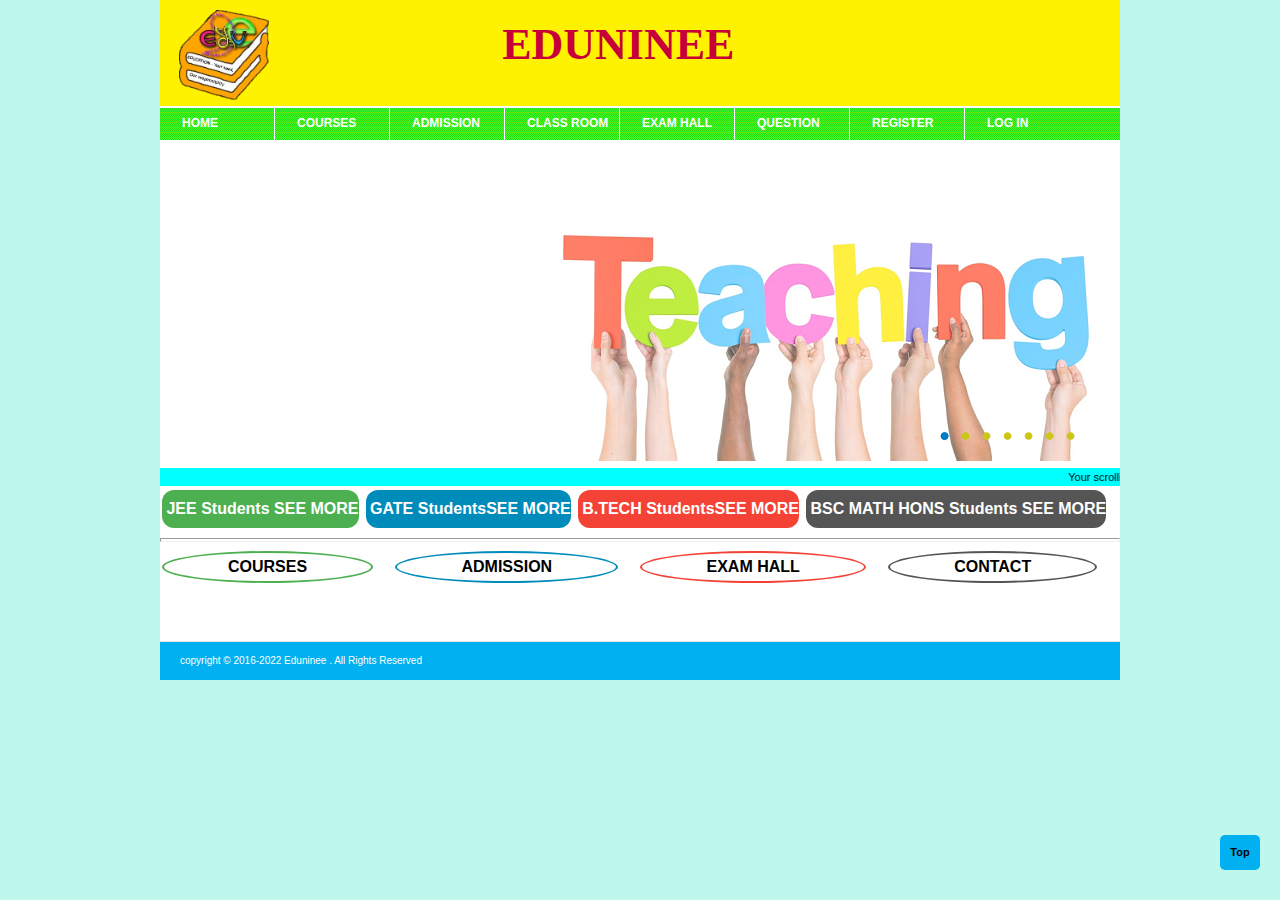
<file: index.html>
<!DOCTYPE html PUBLIC "-//W3C//DTD HTML 4.01 Transitional//EN" "http://www.w3.org/TR/html4/loose.dtd">
<html __expr-val-dir="ltr" dir="ltr">
<HEAD>
    <meta http-equiv="X-UA-Compatible" content="IE=edge" />
    <meta name="GENERATOR" content="Microsoft SharePoint" />
    <meta http-equiv="Content-Type" content="text/html; charset=utf-8" />
				<!-- Mimic Internet Explorer 7 -->				
	<meta http-equiv="Expires" content="0" />
    <meta name="viewport" content="width=device-width, initial-scale=1.0" />

<script type="text/javascript" src="js/main.js" charset="UTF-8"></script>    
<script type="text/javascript" language="javascript" src="js/modernizr-1.7.min.js"></script>
    
<link rel="stylesheet" type="text/css" href="css/controls.css"/>
<link rel="stylesheet" type="text/css" href="css/homepage.css"/>
<link rel="stylesheet" type="text/css" href="css/slides.css"/>
<link rel="stylesheet" type="text/css" href="css/core.css"/>
<META NAME="ROBOTS" CONTENT="NOHTMLINDEX"/>
    
<title> Eduninee  </title>

<script src="js/init.js"></script>
<script type="text/javascript" language="javascript" src="js/core.js" defer></script>
<script type="text/javascript" language="javascript" src="js/non_ie.js"></script>

	<!--[if lte IE 7]>
	<![endif]-->	
	<style type="text/css">
        html .jqueryslidemenu{height: 1%;} /*Holly Hack for IE7 and below*/
        #ie-message {background:#e75429;text-align:center;border-bottom:1px solid #900;	color: #ffffff;	position:relative;top:0;padding:5px;
        width:99%;z-index: 1001;}
        #ie-message a {	color: #fff;text-decoration: underline;	font-weight: bold;}
		
		 
	.button {
    background-color: #4CAF50; border-radius: 12px; /* Green */
    border: none;
    color: white;
    padding: 10px 0px; /* 10px 2px  previous size */
    text-align: center;
    text-decoration: none;
    display: inline-block;
    font-size: 16px;
    margin: 4px 2px;
    cursor: pointer;
    }

   .button2 {background-color: #008CBA;} /* Blue */
   .button3 {background-color: #f44336;} /* Red */  
   .button4 {background-color: #555555;} /* Black */

 .oval {
    background-color: #4CAF50;
    border: none;
    color: white;
    padding: 5px 64px; /* 25px 59px previous size then 5px 59px previous size */
    text-align: center;
    text-decoration: none;
    display: inline-block;
	font-family: Arial;
    font-size: 16px;
	-webkit-border-radius: 50%;
    border-radius: 50%;
    margin: 4px 2px;
    -webkit-transition-duration: 0.4s; /* Safari */
    transition-duration: 0.4s;
    cursor: pointer;
	
	text-decoration: none;
  -webkit-animation: glowing 1500ms infinite;
  -moz-animation: glowing 1500ms infinite;
  -o-animation: glowing 1500ms infinite;
  animation: glowing 1500ms infinite;
  
    }
	                @-webkit-keyframes glowing {
  0% { background-color: #D5F5E3; -webkit-box-shadow: 0 0 3px #D5F5E3; }
  50% { background-color: #F9E79F; -webkit-box-shadow: 0 0 40px #F9E79F; }
  100% { background-color: #E8DAEF; -webkit-box-shadow: 0 0 3px #E8DAEF; }
}

@-moz-keyframes glowing {
  0% { background-color: #D5F5E3; -moz-box-shadow: 0 0 3px #D5F5E3; }
  50% { background-color: #F9E79F; -moz-box-shadow: 0 0 40px #F9E79F; }
  100% { background-color: #E8DAEF; -moz-box-shadow: 0 0 3px #E8DAEF; }
}

@-o-keyframes glowing {
  0% { background-color: #D5F5E3; box-shadow: 0 0 3px #D5F5E3; }
  50% { background-color: #F9E79F; box-shadow: 0 0 40px #F9E79F; }
  100% { background-color: #E8DAEF; box-shadow: 0 0 3px #E8DAEF; }
}

@keyframes glowing {
  0% { background-color: #D5F5E3; box-shadow: 0 0 3px #D5F5E3; }
  50% { background-color: #F9E79F; box-shadow: 0 0 40px #F9E79F; }
  100% { background-color: #E8DAEF; box-shadow: 0 0 3px #E8DAEF; }
}
	
	
	
	
	
    
    .oval1 {
    background-color: white; 
    color: black; 
    border: 2px solid #4CAF50;
    } 
    
    .oval1:hover {
    background-color: #4CAF50;
    color: #6E2C00;
    }
    
   .oval2 {
    background-color: white; 
    color: black; 
    border: 2px solid #008CBA;
   }

    .oval2:hover {
    background-color: #008CBA;
    color: #6E2C00;
   }

    .oval3 {
    background-color: white; 
    color: black; 
    border: 2px solid #f44336;
   }

    .oval3:hover {
    background-color: #f44336;
    color: #6E2C00;
   } 
    .oval4 {
    background-color: white;
    color: black;
    border: 2px solid #555555;
  }

    .oval4:hover {
    background-color: #555555;
    color: #6E2C00;
  }

blink, .blink {
            animation: blinker 1s linear infinite;
        }

       @keyframes blinker {
           to { color: yellow; }
            50% { opacity: 0; }
       }
	</style>	
	<!--Placeholder for additional overrides-->
	
	<script type="text/javascript">
	    JQ = $;  //rename $ function
	</script>	
	<script type="text/javascript" language="javascript">
		var dropdownItems1=[];		// Offerings: Services
		var dropdownItems2=[];		// Offerings: Software
		var dropdownItems3=[];		// Industries
		var newsItems=[];           // News & Events items		
		function onLoad(){
			/* 
			document.getElementById("resourcesType").disabled=false;
			document.getElementById("topics").disabled=false;
			initializeScroller();
			*/
		}		
		function dropdownItem(Link){
			this.Link= Link;	
			this.OrderKey = this.Link.substring(this.Link.indexOf('">')+2, this.Link.indexOf('</')).replace("&amp;","&");
    	}
    	function newsItem(Title,Link){
    		this.Title= Title;
    		this.Link= Link;
    	}
    	
    	var factItems=[];
    	function factItem(hp_fact_text){
			this.hp_fact_text = hp_fact_text;	
    	}
    	
		function findForm(){
	    	if (document.getElementById("resourcesType").options.length != 0){
				window.location = "/resources/Pages/filterResults.aspx?topic=" + document.forms[0].topics.options[document.forms[0].topics.selectedIndex].value + "&type=" + document.forms[0].resourcesType.options[document.forms[0].resourcesType.selectedIndex].value;
			}
		}
		
		//Disabled for SEO change
		/*function dropLink(flag){
			if(flag == 'o'){
				var theSelect = document.getElementById("offerings_list");
			}
			if(flag=="i"){
				var theSelect = document.getElementById("industries_list");
			}
			if(theSelect.selectedIndex != 0){
				window.location = theSelect.options[theSelect.selectedIndex].value;
			}			
		}*/
		
		function dropLink(flag)
		{
			if(flag == 'o'){
				window.location = document.getElementById("Offerings_List").value;
			}
			if(flag=='i'){
				window.location = document.getElementById("Industry_List").value;
			}
		}

		
		function updateCascade(){
			if(document.forms[0].topics.options[document.forms[0].topics.selectedIndex].value !="alltopics"){
				JQ.ajax({
					url: '/xml_files/Pages/default.aspx?t=' + document.forms[0].topics.options[document.forms[0].topics.selectedIndex].value,
    				type: 'GET',
    				dataType: 'html',
    				timeout: 5000,
    				error: function(){
        				//alert('Error loading cascading dropdown data.');
    				},
    				success: function(data){
        				var flagArray=data.split("||");
						var theSelect = document.getElementById("resourcesType");
						var i = 0;
						theSelect.options.length = 0;
						if(flagArray[1] == 1){
							theSelect.options[i] = new Option('Case Study','Case Study');
							i++;
						}
						if(flagArray[2] == 1){
							theSelect.options[i] = new Option('White Paper','White Paper');
							i++;
						}
						if(flagArray[0] == 1){
							theSelect.options[i] = new Option('Brochure','Brochure');
							i++;
						}
						if(flagArray[0] == 1){
							theSelect.options[i] = new Option('Media','Media');
							i++;
						}
						if(flagArray[0] == 1){
							theSelect.options[i] = new Option('Newsletter','Newsletter');
							i++;
						}
						if(flagArray[0] == 1){
							theSelect.options[i] = new Option('Podcast','Podcast');
							i++;
						}
						if(theSelect.options.length == 0){
							document.getElementById("findButton").style.display = "none";
							document.getElementById("resourcesType").style.display = "none";
							document.getElementById("typeHead").style.display = "none";
							document.getElementById("typeError").style.display = "block";
						}else{
							document.getElementById("typeError").style.display = "none";
							document.getElementById("typeHead").style.display = "block";
							document.getElementById("resourcesType").style.display = "block";
							document.getElementById("findButton").style.display = "block";
							
						}
					}
				});
			}else{
				var theSelect = document.getElementById("resourcesType");
				theSelect.options.length = 0;
				theSelect.options[0] = new Option('Case Study','Case Study');
				theSelect.options[1] = new Option('White Paper','White Paper');
				theSelect.options[2] = new Option('Brochure','Brochure');
				theSelect.options[3] = new Option('Media','Media');
				theSelect.options[4] = new Option('Newsletter','Newsletter');
				theSelect.options[5] = new Option('Podcast','Podcast');
			}
		}
    </script>




    <meta name="title" content=" " />
    <meta name="description" content=" " />
    <meta name="keywords" content=" " />
    
<style type="text/css">
	.ctl00_PlaceHolderMain_g_7D319A206C9E4D28A13DEF7EA297A915_0 { border-color:Black;border-width:1px;border-style:Solid; }
	.ctl00_PlaceHolderMain_g_4161856566A64D1D89DA060BFE9086C7_0 { border-color:Black;border-width:1px;border-style:Solid; }
	.ctl00_PlaceHolderMain_g_B07D66C06A514539B86EFB0478BC34DC_0 { border-color:Black;border-width:1px;border-style:Solid; }
	.ctl00_PlaceHolderMain_g_6EBB9065CC8D4B2697E582959F5494EA_0 { border-color:Black;border-width:1px;border-style:Solid; }
	.ctl00_PlaceHolderMain_g_B4707FE372D34185A9DD6982693FBF69_0 { border-color:Black;border-width:1px;border-style:Solid; }
</style>
    
<script>
  (function(i,s,o,g,r,a,m){i['GoogleAnalyticsObject']=r;i[r]=i[r]||function(){
  (i[r].q=i[r].q||[]).push(arguments)},i[r].l=1*new Date();a=s.createElement(o),
  m=s.getElementsByTagName(o)[0];a.async=1;a.src=g;m.parentNode.insertBefore(a,m)
  })(window,document,'script','https://www.google-analytics.com/analytics.js','ga');

  ga('create', 'UA-84646967-1', 'auto');
  ga('send', 'pageview');

</script>
    
   
</HEAD>
<BODY>
<!-- Google Tag Manager -->

<!--[if lte IE 8]>
   <div id="ie-message">
      Your browser is obsolete and may not render this site correctly. Please upgrade to the latest version of <a href="http://windows.microsoft.com/en-US/internet-explorer/downloads/ie" target="_blank" rel="nofollow">Internet Explorer</a>
   </div>
<![endif]-->


  
 <div id="container">
	<div class="header">        
	       <div class="home">
        
        <div class="logoss_one"><img src="images/logo_left.png" width="90" height="90"/></div>
        
        
        
			<h1><a href="#" class="tagline" style="color: #C70039;font-family: Comic Sans MS;font-size:200%;">EDUNINEE</a></h1>
			<!--<div class="tata-logo">&nbsp;</div>-->
			<!--<a href="#" target="_blank" class="tata-logo" border="0">&nbsp;</a>-->
			<ul id="mainnav">
				<li ><a href="index.html"> HOME &nbsp;&nbsp;<span>&nbsp;</span></a></li>				
				<li ><a href="courses.html"> COURSES <span>&nbsp;</span></a></li>				
				<li ><a href="admission.html"> ADMISSION <span>&nbsp;</span></a></li>
				<li><a href="classroom.html"> CLASS ROOM <span>&nbsp;</span></a></li>
				<li><a href="examhall.html"> EXAM HALL <span>&nbsp;</span></a></li>
				<li><a href="question.html">QUESTION <span>&nbsp;</span></a></li>
				
				<li ><a href="register/register.html"> REGISTER  <span>&nbsp;</span></a></li>
				<li class="last "><a href="Login/login.html"> LOG IN  <span class="newsevents"></span></a></li>
			</ul>
		</div>
		
		<div style="width:40px; height:35px; line-height:35px; bottom:30px; right:20px; position:fixed; background-color:#00b0f0; border-radius:5px; z-index:99999999; text-align:center;"><a href="#" style=" color:#000; font-weight:bold;">Top</a></div>
	
		       
    </div>	
	
		
    
       <div id="main" class="home" role="main">
			
        	<ul class="homemodules">
		
		    <MARQUEE BGCOLOR="aqua">Your scrolling text goes here</MARQUEE>	
		
			
				<a href="question.html"><button class="button"><b>&nbsp;JEE Students<span>&nbsp;</span><blink>SEE MORE</blink></b></button></a>
				<a href="question.html"><button class="button button2"><b>&nbsp;GATE Students<blink>SEE MORE</blink></b></button></a>
				<a href="question.html"><button class="button button3"><b>&nbsp;B.TECH Students<blink>SEE MORE</blink></b></button></a>
				<a href="question.html"><button class="button button4"><b>&nbsp;BSC MATH HONS Students<span>&nbsp;</span><blink>SEE MORE</blink></b></button></a>
				
				<hr>
				
			    <a href="courses.html"><oval class="oval oval1"><b>COURSES</b></oval></a>
				&nbsp;&nbsp;&nbsp;&nbsp;
                <a href="admission.html"><oval class="oval oval2"><b>ADMISSION</b></oval></a>
                &nbsp;&nbsp;&nbsp;&nbsp;
                <a href="examhall.html"><oval class="oval oval3"><b>EXAM HALL</b></oval></a>
                &nbsp;&nbsp;&nbsp;&nbsp;
                <a href="Contact/contact.html"><oval class="oval oval4"><b>CONTACT</b></oval></a>

				
			</ul>
			
			<div id="homeslidesimage">
				<div class="slides_container">
					<!--Banner 1 starts-->					
					<div class="bannercls">
						<img src="images/banner1.jpg" alt="HOMET Solutions" />
                        
					</div>
					<!--Banner 1 ends-->
                    
					<!--Banner 2 starts-->					
					<div class="bannercls">
						<img src="images/banner2.jpg" alt="Education Industry"/>
                        
					</div>
					<!--Banner 2 ends-->
                    
					<!--Banner 3 starts-->					
					<div class="bannercls">
						<img src="images/banner3.jpg" alt="Industrial Solutions"/>
                        
					</div>
					<!--Banner 3 ends-->
                    
					<!--Banner 4 starts-->					
					<div class="bannercls">
						<img src="images/banner4.jpg" alt="R & D Consultancy"/>
                        
					</div>
					<!--Banner 4 ends-->
                    
					<!--Banner 5 starts-->					
					<div class="bannercls">
						<img src="images/banner5.jpg" alt="Research Promotion club"/>
                        
					</div>
					<!--Banner 5 ends-->
                    
					<!--Banner 6 starts-->					
					<div class="bannercls">
						<img src="images/banner6.jpg" alt="Expertise"/>
                        
					</div>
					<!--Banner 6 ends-->
                    
					<!--Banner 7 starts-->					
					<div class="bannercls">
						<img src="images/banner7.jpg" alt="Contact Us"/>
                        
					</div>
					<!--Banner 7 ends-->                    
							
				</div>

			</div>
			
			
			<div class="clear"></div>
			
			
			
<table width="100%" cellpadding="0" cellspacing="0" border="0">
	<tr>
		<td id="MSOZoneCell_WebPartWPQ2" vAlign="top"><table TOPLEVEL border="0" cellpadding="0" cellspacing="0" width="100%">
			<tr>
				<td valign="top"><div WebPartID="d3db98bb-2b8c-4189-a1b3-e543cf0bd45a" HasPers="false" id="WebPartWPQ2" width="100%" class="ms-WPBody" allowDelete="false" style="" ><table id="cbqwp" cellspacing="0" cellpadding="0" class="cbq-layout-main"><tr><td id="column" width="100%" valign="top"><script language="javascript" type="text/javascript">
				newsItems.push(new newsItem(
			 		'HOMET introduces High Performance IoT Kit.',
  				 	'http://hometsolutions.com/contact.php/'
  				));
		</script><script language="javascript" type="text/javascript">
				newsItems.push(new newsItem(
			 		'HOMET organizes joint workshop with CU, JU and IIEST etc.',
  				 	'http://hometsolutions.com/contact.php/'
  				));
		</script><script language="javascript" type="text/javascript">
				newsItems.push(new newsItem(
			 		'HOMET is guiding budding medics and techies to find solutions to healthcare problems in R. G. Kar Medical College, India',
  				 	'http://hometsolutions.com/contact.php/'
  				));
		</script>
            <div id="footer"></div></td ></tr></table></div></td>
			</tr>
		</table></td>
	</tr>
</table>
			<script type="text/javascript" language="javascript">				
				var NewsBuilder = "";
				var NewsBuilder2 = "";
				for (var j=0; j<newsItems.length; j++) {
					if(j<2)
					{
						NewsBuilder += "<li><a href=\"" + newsItems[j].Link + "\">" + newsItems[j].Title + " </a></li>";
					}					
					else
					{
						NewsBuilder2 += "<li><a href=\"" + newsItems[j].Link + "\">" + newsItems[j].Title + " </a></li>";
					}
				}
				document.getElementById("news_list").innerHTML = NewsBuilder;
				document.getElementById("news_list1").innerHTML = NewsBuilder2;
				function sortByKey(a, b) {
			    	var x = a.OrderKey;
			   	 	var y = b.OrderKey;
			    	return ((x < y) ? -1 : ((x > y) ? 1 : 0));
				}
			</script>
			<!-- test code for banner issue 26-10-15
			<script>
				$(document).ready(function(){
					$("#homeslidesimage").slides({
					preload: false,
					fadeSpeed: 500,
					effect: 'slide'
					});
				});		
			</script> -->
			
			<!--div id="music"><embed src="audio.mp3" autostart="true" loop="false" width="0" height="0"></div--->  

 </div>
    
<footer class="home">			
			<div id="newfooter_bottom"style="background-color:#00b0f0; top:1200px;">
				<ul>
					<li style="padding-left: 20px">copyright &copy; 2016-2022 Eduninee . All Rights Reserved</li>
					<li style="padding-left: 410px; padding-right:0px;"> <!--Designed by--> <a target="_blank" href="#"><!--Company Name--></a>&nbsp;</li>
					<li style="margin-top:0px;"><a target="_blank" href="#"></a></li>
				</ul>
			</div>
		</footer> 

    <div class="clear"></div>	   
<!-- end of container -->
</div> 
        


<!--[if lt IE 7 ]>
    <script src="js/libs/dd_belatedpng.js"></script>
    <script>DD_belatedPNG.fix("img, .png_bg"); // Fix any <img> or .png_bg bg-images. Also, please read goo.gl/mZiyb </script>
  <![endif]-->
  	  
<!-- -- --  Hidden Placeholders -- -- -- -- -- -- -- -- -- -- -- -- -- -- -- -- -- -- -->

<!-- -- --  End of Hidden Placeholders -- -- -->
	<script>window.jQuery || document.write("<script src='js/jquery-1.5.1.min.js'>\x3C/script>")</script>
	<script type="text/javascript" language="javascript" src="js/main.js"></script>
	<script type="text/javascript" language="javascript" src="js/slides.min.jquery.js"></script>

</BODY>
</html>
</file>
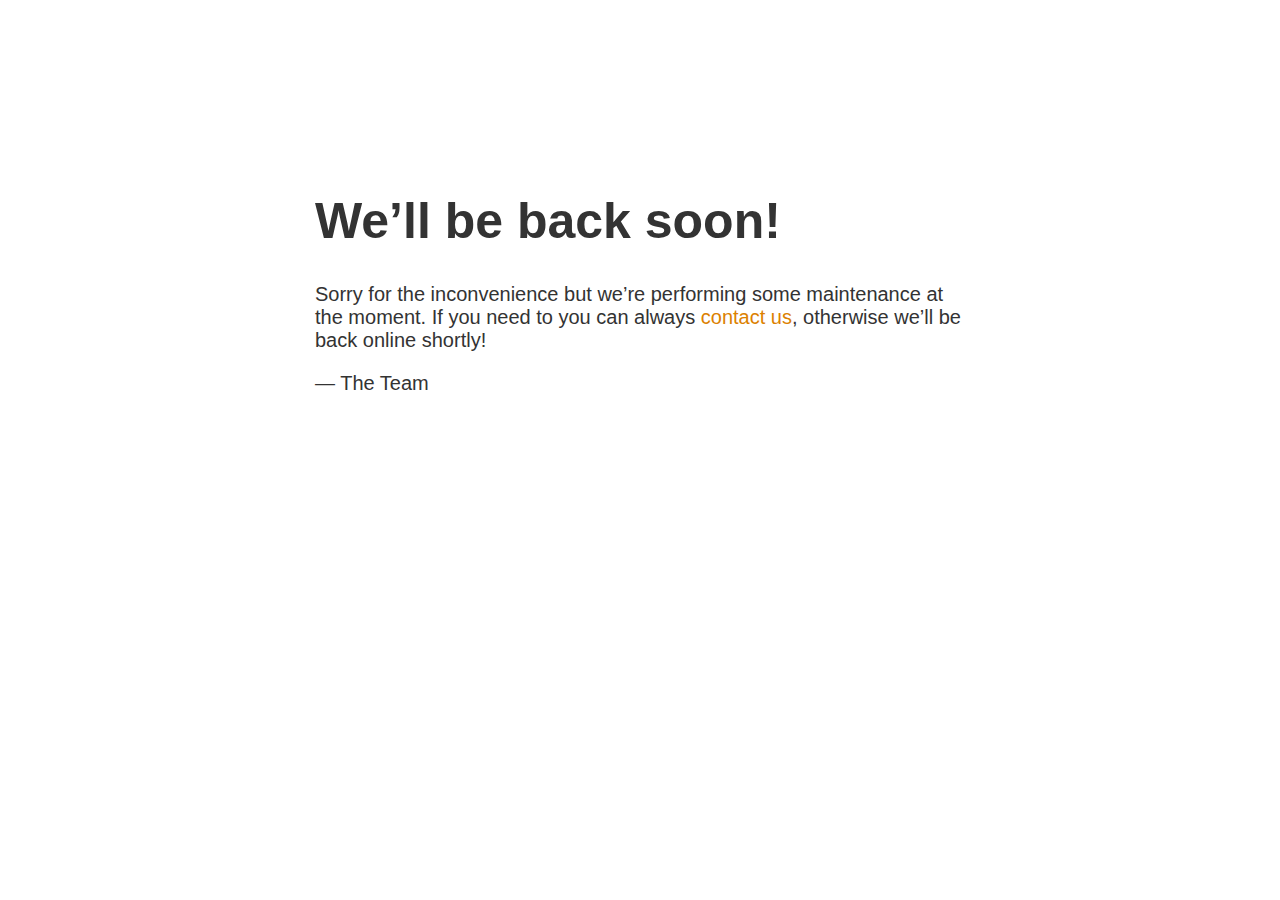
<file: examhall.html>
<!doctype html>
<title>Site Maintenance</title>
<style>
  body { text-align: center; padding: 150px; }
  h1 { font-size: 50px; }
  body { font: 20px Helvetica, sans-serif; color: #333; }
  article { display: block; text-align: left; width: 650px; margin: 0 auto; }
  a { color: #dc8100; text-decoration: none; }
  a:hover { color: #333; text-decoration: none; }
</style>

<article>
    <h1>We&rsquo;ll be back soon!</h1>
    <div>
        <p>Sorry for the inconvenience but we&rsquo;re performing some maintenance at the moment. If you need to you can always <a href="mailto:#">contact us</a>, otherwise we&rsquo;ll be back online shortly!</p>
        <p>&mdash; The Team</p>
    </div>
</article>
</file>
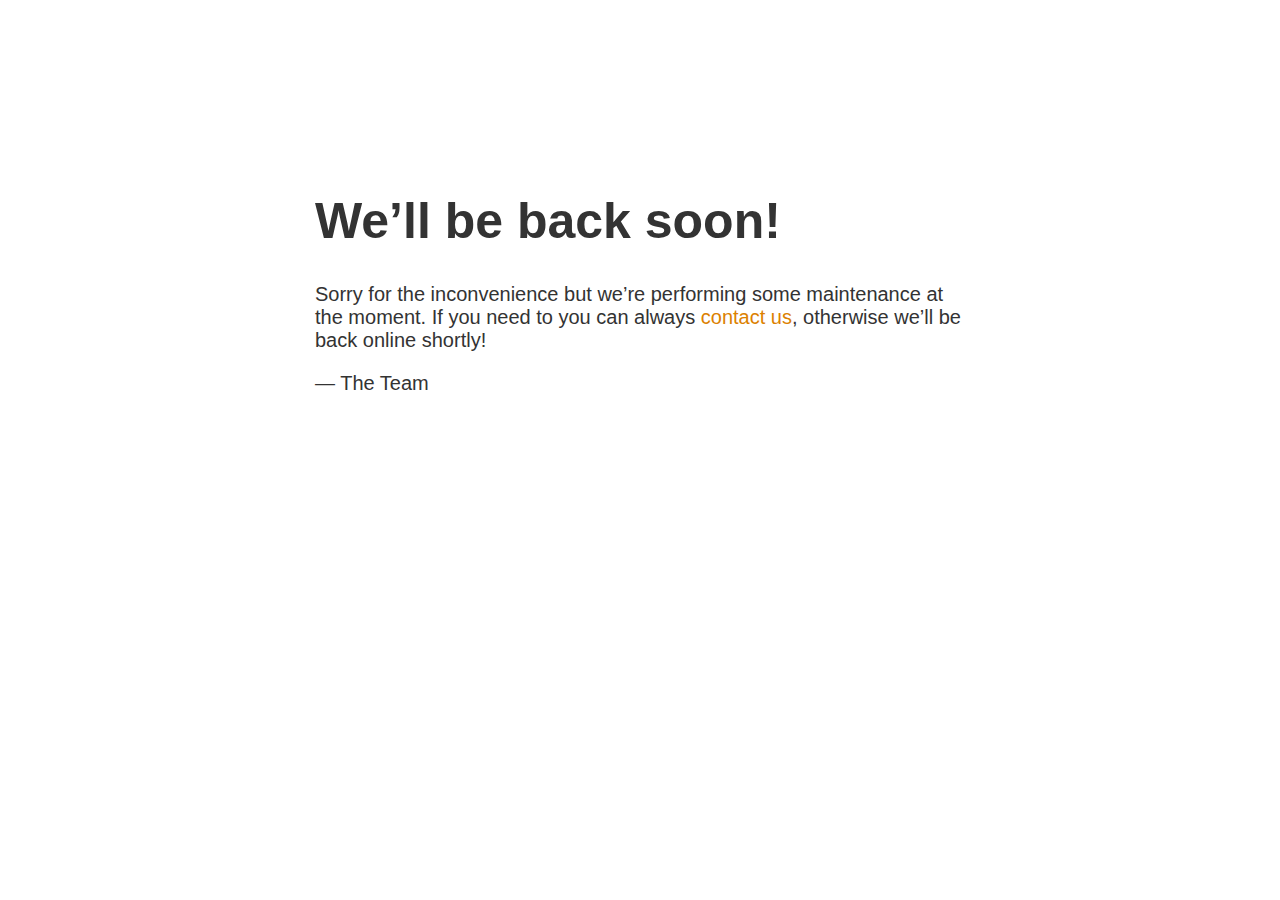
<file: question.html>
<!doctype html>
<title>Site Maintenance</title>
<style>
  body { text-align: center; padding: 150px; }
  h1 { font-size: 50px; }
  body { font: 20px Helvetica, sans-serif; color: #333; }
  article { display: block; text-align: left; width: 650px; margin: 0 auto; }
  a { color: #dc8100; text-decoration: none; }
  a:hover { color: #333; text-decoration: none; }
</style>

<article>
    <h1>We&rsquo;ll be back soon!</h1>
    <div>
        <p>Sorry for the inconvenience but we&rsquo;re performing some maintenance at the moment. If you need to you can always <a href="mailto:#">contact us</a>, otherwise we&rsquo;ll be back online shortly!</p>
        <p>&mdash; The Team</p>
    </div>
</article>
</file>
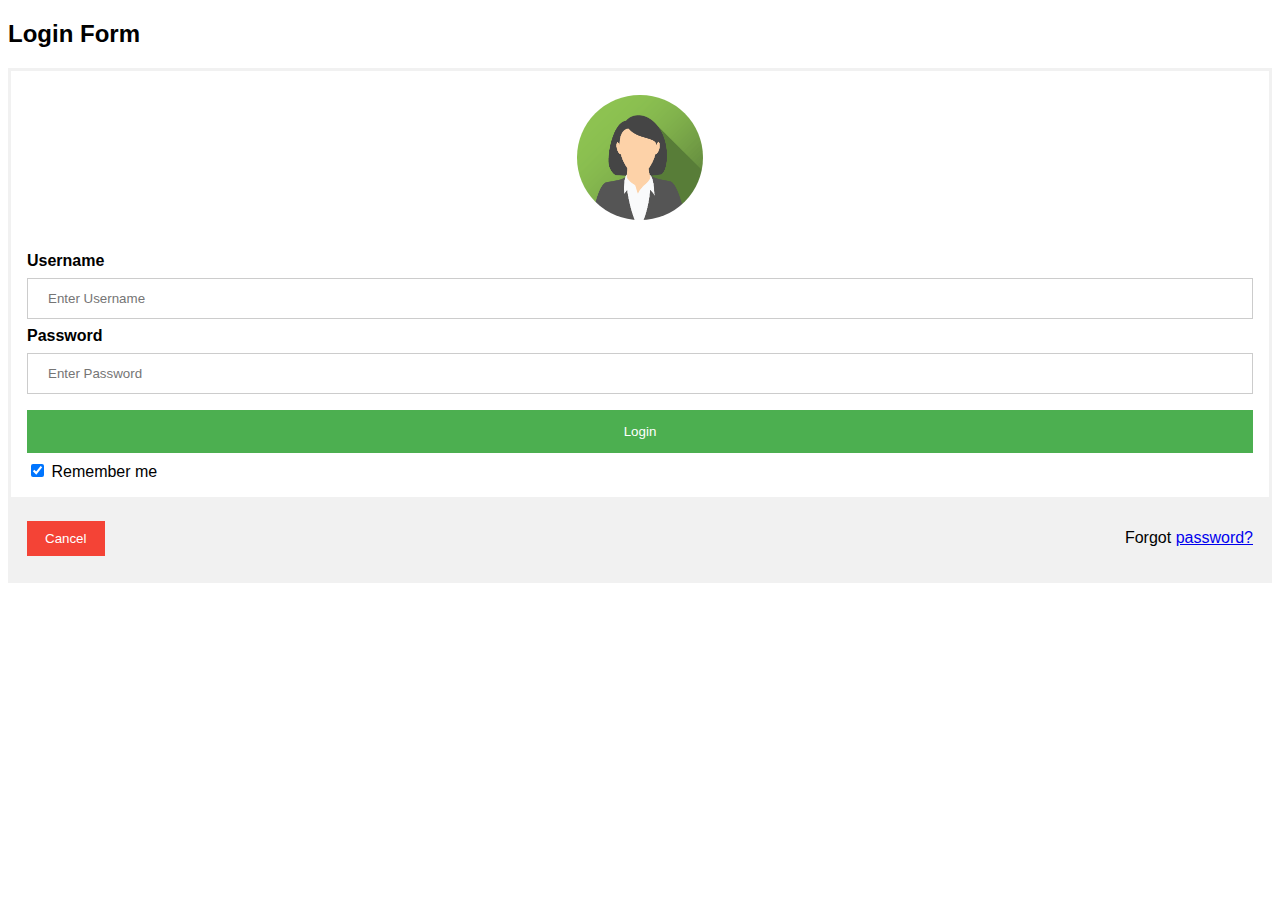
<file: Login/login.html>
<!DOCTYPE html>
<html>
<head>
<meta name="viewport" content="width=device-width, initial-scale=1">
<style>
body {font-family: Arial, Helvetica, sans-serif;}
form {border: 3px solid #f1f1f1;}

input[type=text], input[type=password] {
    width: 100%;
    padding: 12px 20px;
    margin: 8px 0;
    display: inline-block;
    border: 1px solid #ccc;
    box-sizing: border-box;
}

button {
    background-color: #4CAF50;
    color: white;
    padding: 14px 20px;
    margin: 8px 0;
    border: none;
    cursor: pointer;
    width: 100%;
}

button:hover {
    opacity: 0.8;
}

.cancelbtn {
    width: auto;
    padding: 10px 18px;
    background-color: #f44336;
}

.imgcontainer {
    text-align: center;
    margin: 24px 0 12px 0;
}

img.avatar {
    width: 10%;
    border-radius: 50%;
}

.container {
    padding: 16px;
}

span.psw {
    float: right;
    padding-top: 16px;
}

/* Change styles for span and cancel button on extra small screens */
@media screen and (max-width: 300px) {
    span.psw {
       display: block;
       float: none;
    }
    .cancelbtn {
       width: 100%;
    }
}
</style>
</head>
<body>
    

<h2>Login Form</h2>

<form action="/action_page.php">
  <div class="imgcontainer">
    <img src="img_avatar2.png" alt="Avatar" class="avatar">
  </div>

  <div class="container">
    <label for="uname"><b>Username</b></label>
    <input type="text" placeholder="Enter Username" name="uname" required>

    <label for="psw"><b>Password</b></label>
    <input type="password" placeholder="Enter Password" name="psw" required>
        
    <button type="submit">Login</button>
    <label>
      <input type="checkbox" checked="checked" name="remember"> Remember me
    </label>
  </div>

  <div class="container" style="background-color:#f1f1f1">
    <button type="button" class="cancelbtn">Cancel</button>
    <span class="psw">Forgot <a href="#">password?</a></span>
  </div>
</form>

</body>
</html>
</file>
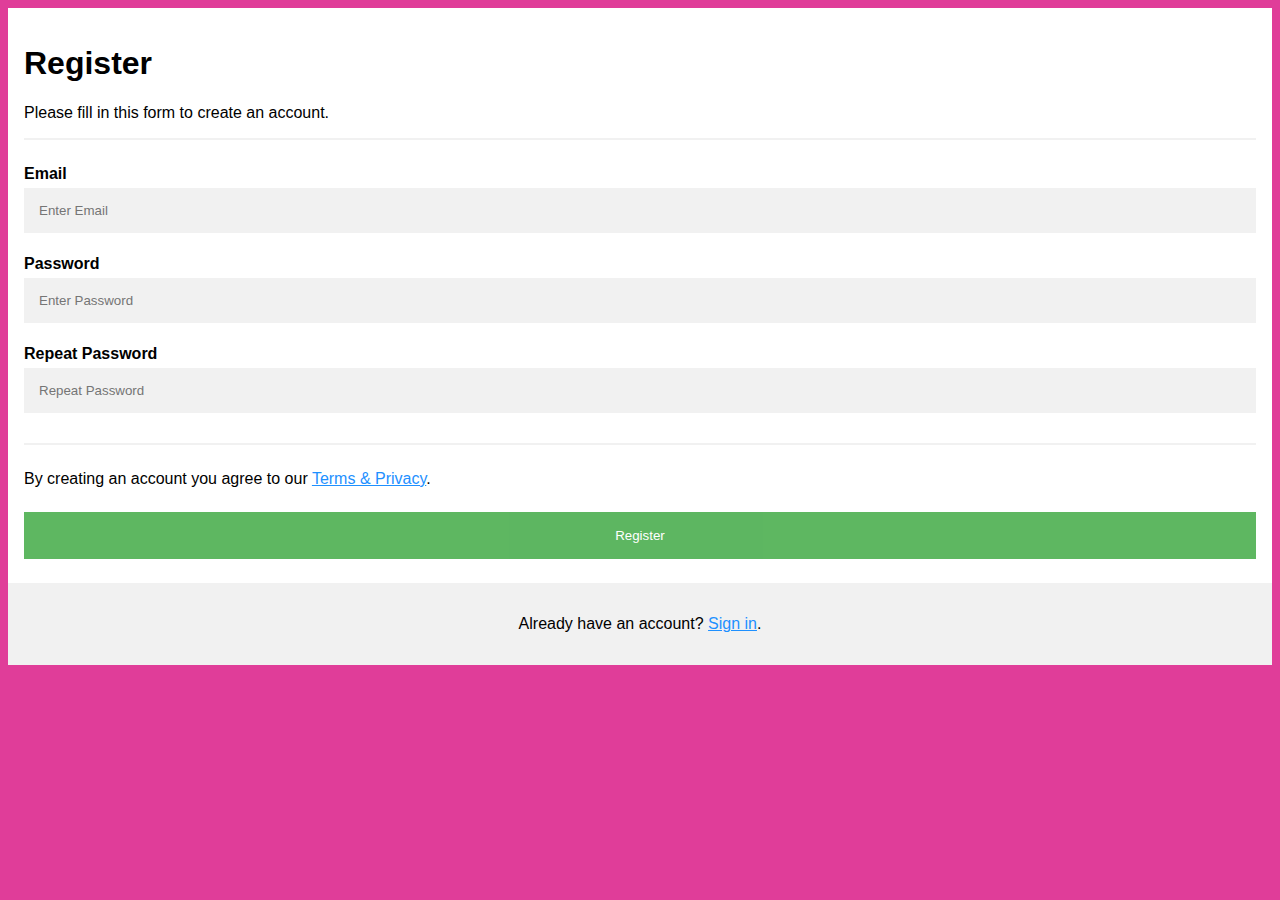
<file: register/register.html>
<!DOCTYPE html>
<html>
<head>
<meta name="viewport" content="width=device-width, initial-scale=1">
<style>
body {
    font-family: Arial, Helvetica, sans-serif;
    background-color: #e03d99;
}

* {
    box-sizing: border-box;
}

/* Add padding to containers */
.container {
    padding: 16px;
    background-color: white;
}

/* Full-width input fields */
input[type=text], input[type=password] {
    width: 100%;
    padding: 15px;
    margin: 5px 0 22px 0;
    display: inline-block;
    border: none;
    background: #f1f1f1;
}

input[type=text]:focus, input[type=password]:focus {
    background-color: #ddd;
    outline: none;
}

/* Overwrite default styles of hr */
hr {
    border: 1px solid #f1f1f1;
    margin-bottom: 25px;
}

/* Set a style for the submit button */
.registerbtn {
    background-color: #4CAF50;
    color: white;
    padding: 16px 20px;
    margin: 8px 0;
    border: none;
    cursor: pointer;
    width: 100%;
    opacity: 0.9;
}

.registerbtn:hover {
    opacity: 1;
}

/* Add a blue text color to links */
a {
    color: dodgerblue;
}

/* Set a grey background color and center the text of the "sign in" section */
.signin {
    background-color: #f1f1f1;
    text-align: center;
}
</style>
</head>
<body>

<form action="/action_page.php">
  <div class="container">
    <h1>Register</h1>
    <p>Please fill in this form to create an account.</p>
    <hr>

    <label for="email"><b>Email</b></label>
    <input type="text" placeholder="Enter Email" name="email" required>

    <label for="psw"><b>Password</b></label>
    <input type="password" placeholder="Enter Password" name="psw" required>

    <label for="psw-repeat"><b>Repeat Password</b></label>
    <input type="password" placeholder="Repeat Password" name="psw-repeat" required>
    <hr>
    <p>By creating an account you agree to our <a href="#">Terms & Privacy</a>.</p>

    <button type="submit" class="registerbtn">Register</button>
  </div>
  
  <div class="container signin">
    <p>Already have an account? <a href="#">Sign in</a>.</p>
  </div>
</form>

</body>
</html>
</file>
<file: css/controls.css>
/* _lcid="1033" _version="12.0.4518"
    _LocalBinding */
.slm-dragdrop-source{ 
behavior: url(/_layouts/1033/cmsslwpdragdropsource.htc);
}
.slm-layout-main{
width:100%;
padding:0px;
margin:0px;
border:0px;
}
.slm-edit-ecb {
width:40px;
}
.slm-edit-ecb div {
vertical-align:middle; 
height:23px;
padding:2px 0px 0px 2px;
}
.slm-edit-link {
vertical-align:top; 
padding:1px 0px 0px 1px;
}
.slm-display-link{
vertical-align:top; 
padding:0px;
}
.presence-status-icon{
float:left;
padding-top: 1px;
padding-right:5px;
padding-left: 0px;
height:12px;
width:12px;
}
.wp-content{
margin-bottom:6px;
margin-top:6px;
margin-left:4px;
margin-right:0px;
}
.cbq-layout-main{
width:100%;
padding:0;
margin:0;
border:0;
}
.toc-layout-main {
width:100%;
padding:0;
margin:0;
border:0;
}
.item {
margin-bottom:6px;
margin-top:6px;
margin-left:4px;
margin-right:0px;
clear:both;
}
.centered {
text-align:center;
}
.link-item, .link-item a, .link-item a:link{
font-family:tahoma; 
font-size:8pt; 
color: #003399;
text-decoration:none;
}
.link-item a:visited, .link-item a:active{
color: #4167AF;
text-decoration:none;
}
.link-item a:hover{
color: #000000;
text-decoration:underline;
}
.link-item-large, .link-item-large a, .link-item-large a:link{
font-family:tahoma; 
font-size:18pt; 
color: #003399;
text-decoration:none;
}
.link-item-large a:visited, .link-item-large a:active{
color: #4167AF;
text-decoration:none;
}
.link-item-large a:hover{
color: #000000;
text-decoration:underline;
}
.description {
font-family:tahoma; 
font-size:8pt; 
color: #4c4c4c;
}
.image-area-left {
float:left;
padding-right:5px;
padding-left: 0px;
}
.image-area-right {
float:right;
padding-left:5px;
padding-right: 0px;
vertical-align:top;
}
.image-area-top {
padding-bottom:5px;
}
.image{
border:0;
}
.image-fixed-width{
border:0;
width:90px;
}
.bullet{
border-style: none;
border-color: inherit;
border-width: 0;
vertical-align:top;
background-image:url("/_layouts/images/lstbulet.gif");
background-repeat:no-repeat;
background-position:left;
padding-left:10px;
padding-right: 0px;
}
.groupheader {
font-family: tahoma; 
text-align:left;
margin-bottom:5px;
font-size:10pt; 
font-weight:bold; 
color:#000000;
clear:both;
}
.band {
background-color:#E4E8F0;
padding:2px 0px 2px 3px;
}
.large {
font-size:18pt; 
}
.small {
font-size:8pt; 
}
.medium {
font-size:10pt; 
}
.centered{
text-align:center;
}
.separator{
border:1px #333333 solid;
clear:both;
}
.whitespace{
margin-bottom:5px;
clear:both;
}
.level-header{
padding:2px 0px 2px 0px;
}
.level-band{
background-color:#E4E8F0;
padding:2px 0px 2px 3px;
margin-right:3px;
margin-left: 0px;
}
.level-description{
font-family: tahoma; 
font-size: 8pt; 
color: #4c4c4c
}
.level-description-padding{
padding-left:15px;
padding-right: 0px;
padding-bottom:1px;
}
.level-item-pos{
margin: 2px 3px 2px 3px;
padding: 1px 0px 1px 0px;
}
.level-item, .level-item a, .level-item a:link{
font-family: tahoma; 
font-size: 8pt; 
color: #003399;
}
.level-item a:visited, .level-item a:active{
color: #4167AF;
text-decoration:none;
}
.level-item a:hover{
color: #000000;
text-decoration:underline;
}
.level-section{
margin-bottom:6px;
}
.level-bullet{
border-style: none;
border-color: inherit;
border-width: 0;
vertical-align:top;
background-image:url("/_layouts/images/lstbulet.gif");
background-repeat:no-repeat;
background-position:left;
padding-left:10px;
padding-right: 0px;
}
.headertitle, .headertitle a, .headertitle a:link{
font-family: tahoma; 
font-size: 10pt; 
font-weight: bold; 
color: #003399;
}
.headertitle a:visited, .headertitle a:active{
color: #4167AF;
text-decoration:none;
}
.headertitle a:hover{
color: #000000;
text-decoration:underline;
}
.headertitle-large, .headertitle-large a, .headertitle-large a:link{
font-family: tahoma; 
font-size: 12pt; 
font-weight: bold; 
color: #003399;
}
.headertitle-large a:visited, .headertitle-large a:active{
color: #4167AF;
text-decoration:none;
}
.headertitle-large a:hover{
color: #000000;
text-decoration:underline;
}
.headertitle-small, .headertitle-small a, .headertitle-small a:link{
font-family: tahoma; 
font-size: 8pt; 
font-weight: bold; 
color: #003399;
}
.headertitle-small a:visited, .headertitle-small a:active{
color: #4167AF;
text-decoration:none;
}
.headertitle-small a:hover{
color: #000000;
text-decoration:underline;
}
.headertitle-band, .headertitle-band a, .headertitle-band a:link{
font-family: tahoma; 
font-size: 10pt; 
font-weight: bold; 
color: #003399;
}
.headertitle-band a:visited, .headertitle-band a:active{
color: #4167AF;
text-decoration:none;
}
.headertitle-band a:hover{
color: #000000;
text-decoration:underline;
}
.cqfeed 
{
text-align:right;
}
.ms-slDlg-BodyContainer
{
width: 100%;
height: 100%;
}
.ms-slDlg-FieldLabel
{
padding-top: 10px;
padding-bottom: 2px;
}
.ms-slDlg-IndentedFieldLabel
{
padding-left:10px;
padding-top: 5px;
padding-bottom: 2px;
}
.ms-slDlg-FieldDescription
{
color: gray;
}
.ms-slDlg-BrowseButton
{
margin-left: 10px;
margin-right: 5px;
}
.ms-slLinkDlg-InputField
{
width: 275px;
}
.ms-slLinkDlg-FirstPanel
{
text-align: left;
padding-top: 10px;
padding-left: 50px;
padding-right: 20px;
}
.ms-slLinkDlg-Panel
{
text-align: left;
padding-top: 0px;
padding-left: 50px;
padding-right: 20px;
}
.ms-slLinkDlg-PeoplePanel
{
text-align: left;
background-color:#d6e8ff;
padding-top: 0px;
padding-left:50px;
padding-bottom: 10px;
padding-right: 20px;
margin-top: 5px;
}
.ms-slDlg-ActionText
{
padding-left:5px;
}
.ms-slDlg-ActionText a, .ms-slDlg-ActionText a:visited, .ms-slDlg-ActionText a:active{
color: #4167AF;
text-decoration:none;
}
.ms-slDlg-ActionText a:hover{
color: #000000;
text-decoration:underline;
}
.ms-slGroupDlg-InputField
{
width: 362px;
}
.ms-slGroupDlg-Panel
{
text-align: left;
padding-top: 5px;
padding-left: 50px;
padding-right: 20px;
}
.ms-slViewDlg-InputField
{
width: 362px;
}
.ms-slViewDlg-Panel
{
text-align: left;
padding-top: 5px;
padding-left: 50px;
padding-right: 20px;
}
.ms-slViewDlg-FirstPanel
{
text-align: left;
padding-top: 20px;
padding-left: 50px;
padding-right: 20px;
}
.ms-slSortDlg-Panel
{
text-align: left;
padding-top: 0px;
padding-left: 0px;
padding-right: 0px;
}
.listItem div.callOut a
{
font: bold 12.5pt/16pt arial, helvetica, sans-serif;
color: #ffffff;
}
.title-With-Background 
{ 
background-color:#83B0EC; 
margin-top:5px;
padding: 4px;
}
div.title-With-Background a, div.title-With-Background a:link, div.title-With-Background a:hover, div.title-With-Background a:visited, div.title-With-Background a:active 
{
font: bold 12.5pt/16pt arial, helvetica, sans-serif;
color: #ffffff;
}
</file>
<file: css/homepage.css>
/************** HOME PAGE CSS *******************/
body {
	text-align: center;
	font-family: Verdana;
	font-size: 11px;
	color: #666;
	line-height: 18px;
}

body.home {	background: #e5e5e5 url('../images/background-homenew.png') repeat-x 0 0px;}
#container {position: relative;	z-index: 10;}
a {	color: #007ac2;	text-decoration: none;}


.fullbanner{
    height: auto;
    width: 100%;
    background-color: #fff;
    float: left;
    display: block;
}
.allmatter{
    height: auto;
    width: 94%;
    padding: 3%;
    background-color: #fff;
    float: left;
    font-family: Arial;
    font-size: 12px;
    color: #333;
    text-align: justify;
    display: block;
}
.allmatter h1 {font-family: Arial; font-size: 28px; color:#00B0F0; }
.allmatter h2 {font-family: Arial; font-size: 22px; color:#484848; }
.allmatter a {font-family: Arial; color:#00B0F0; }
.allmatter a:hover {font-family: Arial; color:#ec582a; }
.allmatter img {
    float: right;
    clear: both;
    padding: 0px 0px 15px 15px ;
}
.allmatter table tbody { border: 1px solid #999;padding: 0px; margin: 0px; width: 100%; }
.allmatter td { border: 1px solid #999;padding: 5px; }
.allmatter th { border: 1px solid #999; padding: 5px; text-align: center; font-size: 16px; font-family: Arial;}

.logoss_one{
    height: 90px;
    width: 300px;
    padding-top: 1%;
    padding-left: 2%;
    float: left;
    display: block;
}
.logoss_two{
     height: 90px;
    width: 300px;
    padding-top: 1%;
    padding-right: 2%;
    float: right;
    display: block;
}
.hom_adjst{
    height: 500px;
    float: left;
    display: block;
}


.out_part{
    height: auto;
    width: 100%;
    margin: 20px auto;
    float: left;
    display: block;
}
.out_part_in{
    height: 150px;
    width: 24%;
    margin-left: 1%;
    float: left;
    display: block;
}
.out_part_two{
    height: 150px;
    width: 48%;
    margin-left: 1%;
    float: left;
    display: block;
}
.out_part_in ul{ margin-left: 40px; padding: 0px; }
.out_part_in li{ margin: 0px; padding: 0px; list-style-image: url(../images/arrow.png); }
.out_part img{ float: left; padding-left: 15%;}

.part_three_devide img{padding: 0px;}
.part_three_devide{
    height: auto;
    width: 32%;
    margin-left: 1%;
    float: left;
    display: block;
}

.contact_form{
    height: auto;
    width: 35%;
    float: left;
    display: block;
}
.contact_map{
    height: auto;
    width: 63%;
    background-color: #fff;
    margin-left: 2%;
    float: left;
    display: block;
}


.contact_form input{ 
    border-radius: 7px;
    background-color: #e2e2e2;
   border: 1px solid #ccc;
   padding: 5px;
    margin-bottom: 2%;
    width: 96%;
}
.contact_form select{ 
    border-radius: 7px;
    background-color: #e2e2e2;
   border: 1px solid #ccc;
   padding: 5px;
    margin-top: 2%;
    margin-bottom: 2%;
    width: 100%;
}
.contact_form textarea{
    border-radius: 7px;
    background-color: #e2e2e2;
    border: 1px solid #ccc;
   padding: 5px;
    margin-bottom: 2%;
    width: 96%;
    font-family: Arial;
    font-size: 13px;
}
.contact_form  input[type="submit"]{ 
   border: 1px solid #ccc;
   padding: 8px 5px;
    background-color: #1551c1;
    margin-bottom: 2%;
    width: 40%;
    color: #fff;
    font-size: 16px;
    cursor: pointer;
}





























/* Global Header  - UTILITY NAVS*/

#globalheader {
	height: 28px;
	position: relative;
}
#globalnav {
	margin-left: 0;
	padding-left:0;
	margin-top: 5px;
	left: 23px;
	position: absolute;

}
#globalnav li {
	float: left;
	list-style: none;
	/*width: 110px;*/
	padding-right: 25px;
}

.start{	padding-left: 250px;}

#globalnav li a {
	background-repeat: no-repeat;
	height: 16px;
	/*display: block;
	margin-right: 30px;*/
	color: #181818;
}
#globalnav li a:hover {
	color: #ec582a;
}
#globalnav li a span {

	background: url('../images/background-globalnav.png');
	/*background: url('../imagesv2/share-arrow.png');*/
	width: 16px;
	height: 15px;
	display: inline-block;
	/*vertical-align:middle;*/
	
}
#globalnav li a.global-mobile span {
	background-position: 0px 0px;
}
#globalnav li a.global-worldwide span {
	background-position: 0px -16px;
}
#globalnav li a.global-contactus span {
	background-position: 2px -32px;
}
#globalnav li a.global-share span {
	background-position: 2px -48px;
}
#globalnav li a.global-mobile:hover span {
	background-position: -15px 0px;
}
#globalnav li a.global-worldwide:hover span {
	background-position: -15px -16px;
}
#globalnav li a.global-contactus:hover span {
	background-position: -13px -32px;
}
#globalnav li a.global-share:hover span {
	background-position: -13px -48px;
}
#searchinput {
	position: absolute;
	left: 765px;
	top: 4px;
	width: 140px;
	height: 16px;
	padding-left: 5px;	margin-right: 5px;
	/*background: url('../imagesv2/background-search.png') no-repeat;
	border: 0;
	background-color: #f2f2f2;*/
	font-size: 11px;
	color: #d8d8d8;	
	vertical-align:middle;
}

*+html #searchinput 
{
	height: 16px;
	left: 760px;
}
	
#searchbtn {
	width: 45px;
	height: 20px;
	display: block;
	text-indent: -9999px;
	background: url('../images/background-searchbtn.png') no-repeat;
	position: absolute;
	left: 915px;
	top: 5px;
}

#logo {
	width: 87px;
	height: 18px;
	display: block;
	text-indent: -9999px;
	background: url('../imagesv2/background-logo.png') no-repeat;
	position: absolute;
	left: 853px;
	top: 12px;
}
/* Header and Nav */
.header {
	width: 100%;
	height: 141px;
	position: relative;
	margin-bottom: 0;
	background-image: url('../images/background-header.png');
	background-color: #f2f2f2;
	z-index:21;
}

.headerline
{
	width: 100%;
	height: 2px;
	position: relative;
	margin-bottom: 0;
	background-image: url('../images/background-headerline.png');

}

header.home {
	margin-bottom: 0;
}
.tagline {
	width: 365px;
	height: 43px;
	/*display: block;*/
	position: relative;
	top: 36px;
	left: 23px;
	/*background: url('../imagesv2/background-tcs.png');
	text-indent: -9999px;*/
}

.tagline img {
				border: 0 none;
}
*+html .tagline {	display: block;
}


#topnav {
	float:right;
	margin-top: 15px;
}

*+html #topnav {
				margin-top:34px;

}
#topnav > li {
	float: left;
	/*list-style-image: url('../imagesv2/li-white1.gif') !important;*/
	list-style:none;
	margin-right: 15px;
	margin-left: 0px;
}
#topnav > li.last {
	margin-right: 20px;
}
#topnav > li a {
	color: #fff;
}
#topnav > li a:hover {
	text-decoration:underline;

}


#mainnav {
	position: absolute;
	top: 106px;
	clear: both;
	margin-left: 0;
	margin-top: 0;
	padding-left:0;	
	background: url('../images/background-mainnavnew.gif');
}
#mainnav > li {
	list-style: none;
	display: block;
	float: left;
	width: 114px;
	height: 35px;
	margin-left: 0;
	border-right: 1px solid white;
	position: relative;
}
#mainnav > li:hover, #mainnav > li.selected {
	background: url('../images/background-mainnavnewh.gif');
}
#mainnav > li.last {
	float: left;
	width: 155px;
	border-right: 0;
}

*+html #mainnav > li > a {
	width: 140px;
}
#mainnav > li > a {
	color: #fff;
	font-weight: bold;
	font-size: 12px;
	display: inline-block;
	vertical-align: middle;
	width: 118px;
	padding-right: 20px;
	padding-top: 8px;
	padding-bottom: 9px;
	padding-left: 22px;
	position: relative;
}
#mainnav > li > a.double {
	padding-top: 2px;
	padding-bottom: 2px;	
}
#mainnav > li:hover > a, #mainnav > li.selected > a {
	color: #000;
}
#mainnav > li > a > span {
	/*background:  url('../imagesv2/background-mainnavlink.png') no-repeat center left;*/
	display: inline-block;
	width: 12px;
	height: 13px;
	position: relative;
	left: 38px;
	top: 4px;
}



#mainnav > li > a > span.newsevents {
	/*background:  url('../imagesv2/background-mainnavlink.png') no-repeat center left;*/
	display: inline-block;
	width: 12px;
	height: 13px;
	position: relative;
	left: 10px;
	top: 3px;
}

*+html #mainnav > li > a > span  {
	top: 0px !important;
}
#mainnav > li:hover > a > span, #mainnav > li.selected > a > span {
	background-position: -12px 0;
}
#mainnav > li > div {
	width: 283px;	
	height: 295px; /*Edited By Ekta*/
	padding: 20px 0 0 10px;
	background: transparent url('../images/background-mainnavdrop.png') no-repeat top left;
	position: absolute;
	z-index: 20;
	display: none;
	border-bottom: 1px solid #717171;
}
#mainnav > li > div {
	color: #ccc616;
	margin-top: 0;
	padding-top: 10px;

}

*+html #mainnav > li > div
{height: 275px;}

/* DROP DOWN MENUS EDITED BY 380765 FOR INDUSTRY, ABOUT US, NEWS EVENTS AND RESOURCES - starts here*/
#mainnav > li > div.software {
	width: 178px;
	height: 135px;
	padding: 10px 0 0 10px;
	background: transparent url('../images/background-mainnavdrop.png') no-repeat top left;
	position: absolute;
	z-index: 20;
	display: none;
}

*+html #mainnav > li > div.software { height: 120px;}



#mainnav > li > div.industry {
	width: 178px;
	height: 87px;
	padding: 10px 0 0 10px;
	background: transparent url('../images/background-mainnavdrop.png') no-repeat top left;
	position: absolute;
	z-index: 20;
	display: none;
}

*+html #mainnav > li > div.industry { height: 300px;}

#mainnav > li > div.industry > p {
	font-size: 16px;
	line-height: 24px;
	width: 320px;
	margin-left: 12px;
	margin-bottom: 5px;
}


#mainnav > li > div.aboutus {
	width: 190px;
	height: 50px;
	padding: 10px 0 0 10px;
	background: transparent url('../images/background-mainnavdrop.png') no-repeat top left;
	position: absolute;
	z-index: 20;
	display: none;
	margin-bottom: 0px;
}
*+html #mainnav > li > div.aboutus { height: 150px;}


#mainnav > li > div.insights {
	width: 390px;
	height: 150px;
	padding: 10px 0 0 10px;
	background: transparent url('../images/background-mainnavdrop.png') no-repeat top left;
	position: absolute;
	z-index: 20;
	display: none;
	margin-bottom: 0px;
}
*+html #mainnav > li > div.insights { height: 150px;}

#mainnav > li > div > ul.topics
{
	width: 380px;
}

#mainnav > li > div.resources {
	width: 200px;
	height: 145px;
	padding: 10px 0 0 10px;
	background: transparent url('../images/background-mainnavdrop.png') no-repeat top left;
	position: absolute;
	z-index: 20;
	display: none;
	margin-bottom: 0px;
}

*+html #mainnav > li > div.resources { height: 145px;}

#mainnav > li > div.newsevents {
	width: 145px;
	height: 90px;
	padding: 10px 0 0 10px;
	background: transparent url('../images/background-mainnavdrop.png') no-repeat top left;
	position: absolute;
	z-index: 20;
	display: none;
	margin-bottom: 0px;
	margin-left: 0px;
}

*+html #mainnav > li > div.newsevents { height: 90px;}

#mainnav > li > div.resources > p {
	font-size: 16px;
	line-height: 24px;
	width: 275px;
	margin-left: 12px;
	margin-bottom: 5px;
}

/*#mainnav > li > div.resources > ul > li{
	list-style: none;
	height: 21px;
	border-top: 1px solid #2e2e2e;
	border-bottom: 1px solid #5b5b5b;
	font-size: 12px;
	line-height: 22px;
	padding-left: 12px;
	width: 280px;

}*/

#mainnav > li > div.newsevents > p {
	font-size: 16px;
	line-height: 24px;
	width: 275px;
	margin-left: 12px;
	margin-bottom: 5px;
}



/*#mainnav > li > div.newsevents > ul > li{
	list-style: none;
	height: 21px;
	border-top: 1px solid #2e2e2e;
	border-bottom: 1px solid #5b5b5b;
	font-size: 12px;
	line-height: 22px;
	padding-left: 12px;
	width: 125px;

}*/


/* DROP DOWN MENUS EDITED BY 380765 FOR INDUSTRY, ABOUT US, NEWS EVENTS AND RESOURCES - ends here*/

#mainnav > li > div > p {
	font-size: 16px;
	line-height: 24px;
	width: 370px;
	margin-left: 12px;
	margin-bottom: 5px;
}
#mainnav > li > div > ul {
	width: 350px;
	float: left;
	margin-left: 0;	
	padding-left: 0;
	margin-right: 10px;
}
#mainnav > li > div > ul > li{
	list-style: none;
	height: 20px;
	/*border-top: 1px solid #2e2e2e;
	border-bottom: 1px solid #5b5b5b;*/
	font-size: 12px;
	line-height: 22px;
	padding-left: 12px;
}

*+html #mainnav > li > div > ul > li
{
	line-height: 19px;
}
#mainnav > li > div > ul > li.firstnotitle{
	border-top: 0;
	text-transform:none;
}

#mainnav > li > div > ul > li.first{
	border-top: 0;
	text-transform:uppercase;
}
#mainnav > li > div > ul > li.last{
	border-bottom-color: #434343;
}

*+html #mainnav > li > div > ul > li.last{
	border-bottom-color: #424242;
}
#mainnav > li > div > ul > li.header{
	text-transform: uppercase;
}
#mainnav > li > div > ul > li > a {
	color: #fff;
}
#mainnav > li > div > ul > li > a:hover {
	color: #ec582a;
}

#mainnav > li:hover > div {
	display: block;
	padding-bottom: 5px;
}
/* Share */
html > body #at15s {
	padding: 24px 28px 30px 27px !important;
	background: url('../images/background-share.png');
}
html > body #at20mc #at15s, html > body #at20mc #at16p {
	width: 208px !important;
	height: 184px !important;
	border-radius: 0 0 0 0 !important;
}
#at15s_head {
	background: none !important;
	border-bottom: 1px dotted #0f0f0f !important;
	margin-bottom: 10px;
	padding: 0 0 10px 0 !important;
}
#at15ptc {
	text-transform: uppercase;
	font-size: 11px;
	color: #000;
}
#at15s_brand {
	color: #000;
	top: 0 !important;
}
#at15s_inner {
	background: none !important;
	border: 0 !important;
}
#at_hover {
	margin-bottom: 10px;
	border-bottom: 1px dotted #0f0f0f !important;
}
#at15s_inner #at_hover .at_item, #at_share .at_item {
	background: none !important;
}
#at15s_inner #at_hover .at_item {
	width: 91px !important;
}
#at16pf {
	text-transform: uppercase;
	color: #666;
	font-size: 10px;
	background: none !important;
}
#at15pf a.at-settings, #at16pf a.at-settings {
	left: 0 !important;
}
#at16pf a#at-privacy, #at16pf a.at-privacy, #at16pf a.at-privacy-close {
    width: 50px !important;
}

/* Container */
#container {
	text-align: left;
	margin: 0 auto;
	width: 960px;
}
#main {
	position: relative;
	margin-bottom: 100px;
	z-index: 10;
}
.contentcolumn {
	overflow: hidden;
}
#overview h2{
	margin-top:5px;
	padding-top:5px;
}

.content {
	padding: 25px 25px 15px 30px;
	background: #fdfdfd;
	margin-top: 10px;
	margin-bottom: 10px;
	border-bottom: 1px solid #c3c3c3;
	border-right: 1px solid #dadada;
	
}
.content h1 > img {
	margin-right: 0;
	margin-bottom: 0;
}

.content h3 {
	margin-bottom: 20px;
}
.content img {
	margin-right: 10px;
	margin-bottom: 20px;
}
.content span.imgcaption {
	display: inline-block;
	position: relative;
	top: -20px;
}
.content span.imgcaption h2 {
	margin-bottom: 0;
}
.content span.imgcaption p {
	width: 175px;
}
.trans {
	border-right: 0;
	padding: 20px;
	background: #e5e5e5;
	border-bottom: 0 none;
}
.trans p {
	margin: 0;
}

/* Global Styles */
a.more {
	text-decoration: underline;
	display: inline-block;
	padding-right: 10px;
	background: transparent url('../images/icon-bluearrow.png') no-repeat center right;
}
.trans a.more {
	font-size: 10px;
}
.alert {
	color: #ec582a;
}
.grey {
	color: #666 !important;
}

.grey p {
	line-height: 24px;
}


h2.pad {
	margin-top: 15px;
}

.last {
	margin-right: 0;
	margin-bottom: 0 !important;
}
.clear {
	clear: both;
}
.right {
	margin-left: 10px;
	margin-right: 0;
	float: right;
	margin-top: 10px;
	
}

/* Footer */
footer{
	padding: 23px 28px 10px 30px;
	color: #fff;
	font-size: 10px;
	background: url('../images/background-header.png') ;
	font-family: "Arial";
	font-size: 10px;
}


footer .col1 {
	width: 75%;
	float: left;
}

footer .col2 {
	width: 25%;
	float: left;
	text-align: right;
	vertical-align:bottom;
}
footer .right {
	text-align: right;
	margin-top: 0;
	padding-top: 0;
}
footer.home {
	background-image: none;
	padding: 0px 0 0 0;
	color: #4b4b4b;
	margin-top: 0px;
}
footer.home a {
	color: #4b4b4b;
}
#footer_left{
	width: 700px;
	float: left;
}
#footer_rite{
	width: 160px;
	float: right;
}

#footer_left ul {
	width: 780px;
	border-right: 1px solid #c6c6c6;
	height: 180px;
	margin-top: 10px;
}
#footer_left ul li {
	margin-top: 0px;
	margin-bottom: 0;
	display: inline; 
	list-style-type: none; 
	border-right: none 0; 
	padding-right: 46px; 
	padding-left: 0px;
	line-height: 15px;
}

#withsocial li {
	float: none;
	list-style: none;
	padding-top: 10px;
	font-weight: bold;
	padding-bottom: 3px;
	width: 110px;
}

#withsocial li img {
	border: none 0;	
}


#footerothers li {
	float: none;
	list-style: none;
}


footer ul li.last {
	font-weight: bold;
	line-height: 17px;
}

footer ul li.first {
	padding-left: 23px;
	margin-left: 23px;
		line-height: 17px;

}
.tata-logo{
	background-image: url('../images/icon-tata-white.png');
	background-repeat:no-repeat;
	width: 246px;
	height: 105px;
	float: right;
	position:relative;
	top: -32px;
	left: -23px;
	text-indent: -9999px;

}
/*.logowhite {
	background: url('../imagesv2/background-logowhite.png');
	display: block;
	width: 75px;
	height: 16px;
	float: right;
	text-indent: -999px;
	margin-bottom: 5px;
}*/


footer a {
	color: #fff;
}
footer a:hover {
	text-decoration: none;
	color: #e75429;
}
footer ul {
	padding-left: 0;
	margin-left: 0;
	padding-top: 5px;
	margin-top: 0;
	
}
footer ul li {
	margin-right: 9px;
	padding-right: 9px;
	margin-bottom: 10px;
	list-style: none;
	float: left;

}
#newfooter_top{
	width: 960px;
	height: 260px;
}
#newfooter_bottom{
	width: 960px;
    height: auto;
	border-top: 1px solid #e5e5e5;
    overflow: hidden;
    margin: 0px auto;
}
#newfooter_bottom ul li{
	/*padding-left: 20px;*/
	margin-top: 5px;
	color: #ffffff;
}
#newfooter_bottom ul li a{
	vertical-align: top;
	color: #f5ff00;
}
#newfooter_bottom ul li img{
	border: none 0;
}
#newfooter_bottom a:hover{
	color: #ffffff;
}


/* Home */
#main.home {
	min-height: 500px; height: auto;
	padding-top: 0px;
	margin-bottom: 0px;
    display: block;
    background-color: #fff;
}

.home > h1{
	margin-top: 0px;
}
.caption {
	width: 430px;
	/*height: 160px;*/
	height:auto;
	padding: 10px 5px 30px 20px;
	color: #CCC616;
	background: transparent url('../images/background-captionL.png');
	left: 0px;
	display: none;
	z-index: 10;
	margin-bottom: 25px;
	position: absolute;
	top: 70px;
	border-bottom: 1px solid #6a6a6a ;
	border-right: 10px solid #007ac2;
}
.caption > h1 {
	color: #fff;
	font-size: 25px;
	line-height: 28px;
	width: 360px;
	margin-left: -40px;
}
.caption > p {
	width: 400px;
	font-size: 14px;
	margin-bottom: 8px;
	line-height: 18px;
	margin-left: 0px;
	color: #ffffff;
	font-weight: normal;
	font-family: Myriad Pro, Arial, Verdana;
	margin-top: 8px;
}
*+html .caption p {
	width: 430px !important;
	line-height:18px;
	margin-top: 10px;
}
.caption-category {
	width: 400px;
	font-size: 12px!important;
	margin-bottom: 8px;
	line-height: 20px;
	margin-left: 0px;
	color: #ffffff;
	font-weight: bold!important;
	text-transform:uppercase;
	font-family: Myriad Pro, Arial, Verdana;
	margin-top: 4px;
}
.certain{
	color:#6dcff6!important;
}
.clientTitle{
	font-size:12px !important; 
	font-weight:normal; 
	color:#fff; 
	font-family:'arial';
}
p.subTitle{
color: #CCC616;
font-size: 17px;
padding-top: 0px;
height: 40px;
font-weight: normal;
line-height: 20px;
}

*+html p.subTitle{
color: #CCC616;
font-size: 20px;
line-height: 40px;
font-weight: normal;
padding-top:0px;
}

p.clientTitle{
	font-size:12px !important; 
	font-weight:normal; 
	color:#fff; 
	font-family:'arial';
	/*border-top:1px dotted #ccc616;*/
	line-height: 14px;
	margin-top:10px;
	padding-top:3px;
}
*+html .clientTitle{
	font-size:12px !important; 
	font-weight:normal; 
	color:#fff; 
	font-family:'arial';
	width: 650px!important;
}
a.readmore {
	padding-top: 0px;
	color: #6bcff6;
	font-weight: normal;
	height: 30px;
	font-size: 11px;
	padding: 10px 0 0 0px;
}

a.readmore:hover {
	color: #e75429;
	cursor:pointer;
}
a.play {
	padding-top: 0px;
	background: transparent url('../images/button-playnew.png') no-repeat left center;
	color: #fff;
	font-weight: normal;
	height: 30px;
	font-size: 11px;
	padding: 10px 0 0 35px;
}

a.play:hover {
	color: #e75429;
	cursor:pointer;
}

.caption a.play {
	position: absolute;
	top: 160px;
	left: 20px;
}

.readmorebtn{
	width: 70px;	display:block;		
}
a.readmorebtn {
	padding-top: 0px;
	background: transparent url('../images/readmore.png') no-repeat left center;
	color: #fff;
	font-weight: normal;
	height: 19px;
	font-size: 11px;
	padding: 0px 0 0 35px;
}

.readmoreblogbtn{
	width: 92px;	display:block;		
}

a.readmoreblogbtn {
	padding-top: 0px;
	background: transparent url('../images/readmoreblog.png') no-repeat left center;
	color: #fff;
	font-weight: normal;
	height: 19px;
	font-size: 11px;
	padding: 0px 0 0 35px;
}



.followupbtn{
	width: 70px;	display:block;		
}
a.followupbtn{
	padding-top: 0px;
	background: transparent url('../images/follow-up-btn.png') no-repeat left center;
	color: #fff;
	font-weight: normal;
	height: 19px;
	font-size: 11px;
	padding: 0px 0 0 35px;
}

.followupbtn{
	width: 92px;	display:block;		
}

a.followupbtn{
	padding-top: 0px;
	background: transparent url('../images/follow-up-btn.png') no-repeat left center;
	color: #fff;
	font-weight: normal;
	height: 19px;
	font-size: 11px;
	padding: 0px 0 0 35px;
}



.watchvideobtn{
	width: 79px;	display:block;		
}


a.watchvideobtn {
	padding-top: 0px;
	background: transparent url('../images/watchvideo.png') no-repeat left center;
	color: #fff;
	font-weight: normal;
	height: 19px;
	font-size: 11px;
	padding: 0px 0 0 35px;
}


.caption span
{
	padding-top: 0px;
	/*padding-left: 35px;*/
	display: inline-block;
	line-height: 26px;
	font-weight: bold;
	font-size: 22px;
	/*height: 32px;*/
	font-family: Verdana;
}

*+html .caption span
{
	padding-top: 0px;
	/*padding-left: 35px;*/
	display: inline-block;
	line-height: 22px;
	font-weight: bold;
	margin-bottom: -10px;
	font-size: 25px;
	font-family: Myriad Pro, Arial, Verdana;
}

ul.homemodules {
	position: absolute;
	top: 327px;
	margin-left: 0;
	margin-top: 0;
	padding-left:0;
	z-index: 10;
}
ul.homemodules > li {
	list-style: none;
	background: transparent url('../images/background-homemodule.png');
	height: 151px;
	float: left;
	padding: 20px;
	color: #fff;
}
ul.homemodules img {
	margin-top: 10px;
}

ul.homemodules p {
	width: 280px;
	margin-bottom: 13px;
	margin-top:10px;
	margin-left: 0px;
	line-height: 15px;
	}
	
*+html ul.homemodules p {
	width: 280px;
}

ul.homemodules a {
	color: #6bcff6;
}

ul.homemodules a:hover {
	color: #ec582a;

}

ul.homemodules li h2 {
	font-weight: bold;
	font-size: 13px; 
	line-height: 15px;
	color: #ccc616;
	margin-bottom: 2px;
	padding-left: 0px;
}

/*ul.homemodules li.modulemore {
	margin-left: 0px;
	padding-left: 0px;
	border:1px solid fuchsia;
}*/
ul.homemodules a.modulemore {
	position: relative;
	top: -8px;
	color: #fff;
	padding-right: 10px;
	background: transparent url('../images/icon-whitearrow.png') no-repeat center right;
	text-decoration: underline;
}
ul.homemodules li.first {
	width: 275px;
	margin-right: 7px;
	padding-top: 0px;
	height: 151px;
	/*background: #fff url('../imagesv2/background-insights.png') repeat-y;*/
	}
	
*+html ul.homemodules li.first
{
	padding-top: 10px;
	height: 141px;
}

ul.homemodules li.second {
	width: 275px;
	margin-right: 7px;
	padding-top: 0px;
	height: 151px;
	/*background: #3d3d3d url('../imagesv2/background-about.png') repeat-y;*/

}

*+html ul.homemodules li.second
{
	padding-top: 10px;
	height: 141px;
}

ul.homemodules li.third {
	width: 276px;
	padding-top: 0px;
	height: 151px;
	/*background: #3d3d3d url('../imagesv2/background-news.png') repeat-y;*/

}

*+html ul.homemodules li.third
{
	padding-top: 10px;
	height: 141px;
}

/* ADDED BY 380765 FOR INTEGRATION*/

ul #news_list {
	list-style-type: none;
	margin-left: 0px;
	padding-left: 0px;
	width: 280px;
	height: 93px;
	top: 0;
	margin-bottom: 0px;
	padding-bottom: 0px;
	margin-top: 10px;
	position:relative;
	line-height: 15px;

}

/*@media screen and (-webkit-min-device-pixel-ratio:0) 
{
body:first-of-type ul #news_list{
	left: 7px!important; 
}
}*/

ul #news_list li
{
	padding-bottom: 10px;
	/*margin-right:5px;*/}

ul #news_list1 li
{
	padding-bottom: 10px;
}

ul #news_list1 {
	list-style-type: none;
	margin-left: 0px;
	padding-left: 0px;
	width: 273px;
	height: 93px;
	top: 0;
	margin-bottom: 0px;
	padding-bottom: 0px;
	margin-top: 10px;
	position:relative;
	line-height: 15px;

}

ul #fact_list {
	list-style-type: none;
	margin-left: 20px;
	padding-left: 0px;
	width: 257px;
	height: 93px;
	top: 0;
	margin-bottom: 0px;
	padding-bottom: 0px;
	margin-top: 10px;
	position:relative;
	line-height: 15px;

}


div.tl_list ul{
	list-style-type: disc;
	margin-left: 0px;
	padding-left: 15px;
	width: 260px;
	height: 93px;
	top: 10px;
	margin-bottom: 0px;
	padding-bottom: 0px;
	margin-top: 0;
	position:relative;
	overflow:hidden;

}

#homemodule2.slides_container
{
	left: 0px;
	display: block;
}

/***********************************pagination for the news event, 3rd box, 380765*************************************************/
.pagination{
	position: absolute;
	top: 136px; 
	left: 184px;
	z-index:10;
	margin-left: 0;
}

*+html .pagination
{
	top: 136px;
	padding-left: 40px;
}
.pagination li {
	margin-right: 12px;
	list-style: none;
	float: left;
}
.pagination li a {
	background: url('../images/icon-dotsnew.png');
	width: 9px;
	height: 8px;
	display: block;
	text-indent: -9999px
}
.pagination li.current a {
	background-position: -9px 0;
	cursor:auto;
}

/********************************** for worldwide drop *********************************************/

#globalnav > li > div.worldwide {
	width: 500px;
	height: 350px;
	padding: 10px 0 0 10px;
	background: #f8f8f8 url('../images/background-mainnavdrop.png') no-repeat top left;
	position: absolute;
	z-index: 50;
	display: none;
	margin-top: 0px;
}

#globalnav li:hover > div.worldwide {
	display:block;	
}


#globalnav > li > div > p {
	font-size: 16px;
	line-height: 24px;
	width: 370px;
	margin-left: 12px;
	margin-bottom: 5px;
}
#globalnav > li > div > ul {
	width: 260px;
	float: left;
	margin-left: 0;	
	padding-left: 0;
	margin-right: 10px;
}
#globalnav > li > div > ul > li{
	list-style: none;
	height: 20px;
	/*border-top: 1px solid #2e2e2e;
	border-bottom: 1px solid #5b5b5b;*/
	font-size: 10px;
	line-height: 15px;
	padding-left: 12px;
}

*+html #globalnav > li > div > ul > li
{
	line-height: 19px;
}
#globalnav > li > div > ul > li.firstnotitle{
	border-top: 0;
	text-transform:none;
}

#globalnav > li > div > ul > li.first{
	border-top: 0;
	text-transform:uppercase;
	color:#CCC616;
}
#globalnav > li > div > ul > li.last{
	border-bottom-color: #434343;
}

*+html #globalnav > li > div > ul > li.last{
	border-bottom-color: #424242;
}
#globalnav > li > div > ul > li.header{
	text-transform: uppercase;
}
#globalnav > li > div > ul > li > a {
	color: #fff;
}
#globalnav > li > div > ul > li > a:hover {
	color: #ec582a;
}

#globalnav > li:hover > div {
	display: block;
	padding-bottom: 5px;
}
</file>
<file: css/slides.css>
/*
	Load CSS before JavaScript
*/

/*
	Slides container
	Important:
	Set the width of your slides container
	Set to display none, prevents content flash
*/
#homeslidesimage {
	position: absolute;
	top: 0;
	left: 0;
	padding-top: 0;
	background: transparent url('../images/background-theater.png') repeat-x left top;
}
	
*+html #homeslidesimage 
{
	overflow: hidden;
	background: transparent url('../images/background-theater.png') repeat-x left top;
}

#homeslidesimage .slides_container {
	width: 960px;
	height: 320px;
	overflow: hidden;
	display: block;
	background: transparent url('../images/background-theater.png') repeat-x left top;

}

*+html #homeslidesimage {
	background: transparent url('../images/background-theater.png') repeat-x left top;
	display: block;


}


/*
	Each slide
	Important:
	Set the width of your slides
	If height not specified height will be set by the slide content
	Set to display block
*/
#homeslidesimage .slides_container > div {
	width:960px;
	height:495px;
	display:block;
	/*overflow: hidden;*/
}


.slidepagination {
	position: absolute;
	top: 280px; 
	left: 740px;
	z-index:99;
	margin-left: 0;
}

*+html .slidepagination 
{
	top: 290px;
	padding-left: 40px;
}
.slidepagination li {
	margin-right: 12px;
	list-style: none;
	float: left;
}
.slidepagination li a {
	background: url('../images/icon-dotsnew.png');
	width: 9px;
	height: 8px;
	display: block;
	text-indent: -9999px;
/*	background-color:#fff;*/
}
.slidepagination li.current a {
	background-position: -9px 0;
}
/* Home modules */
#homemodule1 {

		}
#homemodule1.slides_container {
	width:275px;
	margin-right: 20px;
	display:none;
	overflow: hidden;
	
}

/*
	Each slide
	Important:
	Set the width of your slides
	If height not specified height will be set by the slide content
	Set to display block
*/
#homemodule1.slides_container div {
	width:275px;
	height:152px;
	display:block;
	
}

#homemodule2.slides_container
{
	left: 7px;
	display: block;
}

#homemodule2.slides_container div {
	width:278px;
	height:152px;
	display:block;
}

/* Prev next */
ul.homemodules > li > div {
	position: relative;
	width: 280px;
}
ul.homemodules > li > div > .prev {
	position: absolute;
	top: 135px;
	left: 205px;
	width: 29px;
	height: 29px;
	background: url('../images/icon-modulearrows.png');
	display: block;
	text-indent: -9999px;
	z-index: 100;
}



ul.homemodules > li > div .next {
	position: absolute;
	top: 135px;
	left: 246px;
	width: 29px;
	height: 29px;
	background: transparent url('../images/icon-modulearrows.png') no-repeat -29px 0px;;
	text-indent: -9999px;
	z-index: 100;
}

.slides_control{
	height: 102px !important;

}
#homeslidesimage .slides_container div.bannercls {display:none;} 
#homeslidesimage .slides_container {background-color:white !Important; height:320px;}
</file>
<file: css/core.css>
/* _lcid="1033" _version="12.0.4518"
_LocalBinding */
body,form{
margin:0;
}
body{
background-color:#bef7ec;
font-family:verdana,arial,helvetica,sans-serif;
color:#000000;
}

.backtotop{width:30px; height:30px; bottom:50px; right:10px; position:fixed; background-color:#00b0f0; color:#000; z-index:99999999;}

*{outline:0px;}
.ms-alphaimage{
behavior:url("/_layouts/alphaimage.htc");
}
.ms-alignleft{
text-align:left;
}
.ms-alignright{
text-align:right;
}
.ms-toolbar,.ms-viewtoolbar,.ms-formtoolbar,.ms-toolbarContainer{
font-family:verdana;
font-size:8pt;
text-decoration:none;
color:#003399;
}
.ms-formtoolbar{
margin-bottom:7px;
}
.ms-formtoolbar td{
padding:0px;
vertical-align:top;
}
.ms-toolbar-togglebutton-on{
border:1px solid #2353b2;
background-color:#fffacc;
}
table.ms-toolbar,table.ms-viewtoolbar,.ms-toolbarContainer{
background-image:url("/_layouts/images/toolgrad.gif");
background-repeat:repeat-x;
background-color:#d6e8ff;
}
table.ms-toolbar,.ms-toolbarContainer{
border:1px solid #83b0ec;
border-collapse:collapse;
}
.ms-toolbarContainer{
padding:2px;
}
.ms-toolbarItem{
display:inline;
white-space:nowrap;
}
table.ms-viewtoolbar{
border-top:1px solid #6f9dd9;
border-bottom:1px solid #6f9dd9;
}
.ms-attachButton
{
text-align:left 
}
.ms-listheader{
font:10pt verdana;
color:#204d89;
font-weight:bold;
height:28px;
background-image:url("/_layouts/images/listheadergrad.gif");
background-repeat:repeat-x;
background-color:#d9d9d9;
}
.ms-menutoolbar{
border-bottom:1px solid #6f9dd9;
height:22px;
background-color:#afd2ff;
background-image:url("/_layouts/images/listheadergrad.gif");
background-repeat:repeat-x;
}
.ms-menutoolbar td{
border-top:solid 1px #f2f8ff;
border-bottom:solid 1px #d6e8ff;
}
.ms-menutoolbar td a{
color:#003399;
font-size:8pt;
font-family:tahoma;
text-decoration:none;
}
.ms-menutoolbar td a:hover{
color:#000000;
text-decoration:none;
}
.ms-menutoolbar td{
padding:0px;
margin:0px;
vertical-align:middle;
}
.ms-menutoolbar td a:hover{
color:#000000;
text-decoration:none;
}
.ms-menubuttoninactivehover,.ms-buttoninactivehover{
margin:2px 2px 2px 2px;
padding:2px 7px 3px 7px;
background-color:transparent;
line-height:16px;
}
.ms-menubuttonactivehover,.ms-buttonactivehover{
margin:0px 1px 0px 1px;
padding:3px 7px 4px 7px;
background-image:url("/_layouts/images/menubuttonhover.gif");
line-height:16px;
border:solid 1px #6f9dd9;
cursor:pointer;
}
.ms-buttoninactivehover{
padding:0px 7px 1px 7px;
}
.ms-buttonactivehover{
padding:1px 7px 2px 7px;
}
.ms-buttoninactivehover img,.ms-buttonactivehover img{
margin:1px 1px 0px 0px;
}
td.ms-menutoolbarheader{
font-size:10pt;
font-family:verdana;
color:#204d89;
font-weight:bold;
line-height:16px;
padding-left:7px;
padding-right:7px;
}
.ms-listheaderlabel{
color:#204d89;
}
.ms-listheaderlabel,.ms-viewselector,.ms-viewselectortext,.ms-viewselectorhover{
font-size:8pt;
font-family:tahoma;
}
.ms-menutoolbar td td.ms-viewselector,.ms-menutoolbar td td.ms-viewselectorhover,.ms-toolbar td td.ms-viewselector,.ms-toolbar td td.ms-viewselectorhover,.ms-authoringcontrols td td.ms-viewselector,.ms-authoringcontrols td td.ms-viewselectorhover,td.ms-viewselector{
border:solid 1px #d2b47a;
background-image:url("/_layouts/images/selectednav.gif");
background-repeat:repeat-x;
background-color:#ffe6a0;
font-weight:bold;
padding:0px;
}
.ms-menutoolbar td td{
border:none;
}
div.ms-viewselector,div.ms-viewselectorhover{
border:solid 1px #ffffff;
padding:1px 12px 1px 4px;
background-image:url("/_layouts/images/menudarkspaced.gif");
background-repeat:no-repeat;
background-position:center right;
cursor:pointer;
}
div.ms-viewselector a{
color:#000000;
}
.ms-menutoolbar td td.ms-viewselectorhover,.ms-toolbar td td.ms-viewselectorhover,.ms-authoringcontrols td td.ms-viewselectorhover{
background-image:url("/_layouts/images/menubuttonhover.gif");
background-color:#ffbb47;
}
td.ms-viewselector,td.ms-viewselectorhover{
width:125px;
}
.ms-bottompaging{
background:#ebf3ff;
}
.ms-bottompagingline1{
line-height:1px;
background:#83b0ec
}
.ms-bottompagingline2{
line-height:1px;
background:#ffffff;
}
.ms-bottompagingline3{
line-height:0px;
background:#ffffff;
}
.ms-paging{
font-family:tahoma,sans-serif;
font-size:8pt;
font-weight:normal;
color:#204d89;
}
.ms-bottompaging .ms-paging{
color:#4c4c4c;
}
.ms-menutoolbar .ms-splitbuttondropdown{
padding:0px 2px 1px 1px;
margin:1px;
}
.ms-menutoolbar .ms-splitbuttontext{
padding:0px 6px 1px 8px;
}
.ms-splitbutton{
margin:0px 1px 0px 1px;
}
.ms-splitbuttonhover{
background-image:url("/_layouts/images/menubuttonhover.gif");
border-collapse:collapse;
margin:0px 1px 0px 1px;
}
.ms-splitbuttonhover .ms-splitbuttondropdown,.ms-splitbuttonhover .ms-splitbuttontext{
border:1px solid #6f9dd9;
cursor:pointer;
}
.ms-splitbuttonhover .ms-splitbuttondropdown{
padding:0px 1px 0px 1px;
}
.ms-splitbuttonhover .ms-splitbuttontext{
padding:0px 5px 0px 7px;
}
.ms-rtetablecells
{
border:solid 1px #c4c4c4;
padding:2px;
}
.ms-rtetoolbarmenu
{
background-color:#f3f3f3;
color:#000000;
border:#c4c4c4;
font-family:verdana;
font-size:8pt;
}
TD.ms-rtetoolbarunsel{
padding:3px;
}
TD.ms-rtetoolbarsel{
padding:2px;
border:solid 1px #89724f;
background-image:url("/_layouts/images/rtebnsel.gif");
background-repeat:repeat-x;
}
.ms-rtetoolbardis{
filter:alpha(opacity=25);
cursor:default;
}
a.ms-rtetoolbardis{
cursor:default;
}
TD.ms-rtetoolbarhov
{
padding:2px;
border:solid 1px #d2b47a;
background-image:url("/_layouts/images/rtebnhov.gif");
background-repeat:repeat-x;
background-color:#fff699;
cursor:pointer;
color:#000000;
}
.ms-gridT1,.ms-propertysheet th.ms-gridT1
{
font-family:verdana;
text-align:left;
font-size:0.7em;
color:#000000;
width:190px;
}
.ms-gridCol{
font-family:verdana;
text-align:center;
font-size:.6em;
color:#7f7f7f;
width:90px;
}
.ms-viewselect a:link,.ms-GRFontSize{
font-size:8pt;
font-family:Verdana,sans-serif;
color:#003399;
}
select{
font-size:8pt;
font-family:Verdana,sans-serif;
}
hr{
color:#003399;
height:2px;
}
.ms-formlabel{
text-align:left;
font-family:verdana;
font-size:.7em;
border-top:1px solid #d8d8d8;
padding-top:3px;
padding-right:8px;
padding-bottom:6px;
color:#525252;
font-weight:bold;
}
.ms-formdescription A{
color:#003399;
text-decoration:none;
}
.ms-formvalidation{
color:#ff0000;
font-family:verdana;
font-size:8pt;
}
.ms-formtable .ms-formbody,.ms-formtable .ms-formbodysurvey{
line-height:1.3em;
}
.ms-informationbar{
background-color:#fff9de;
border:1px solid #ffdf88;
}
.ms-informationbar td{
font-family:tahoma;
font-size:8pt;
color:#000000;
}
.ms-radiotext{
cursor:default;
text-align:left;
font-family:verdana;
font-size:8pt;
height:19px;
}
.ms-radiobutton-child{
margin-left:20px;
}
.ms-gridtext{
cursor:default;
text-align:right;
font-family:verdana;
font-size:8pt;
height:19px;
}
.ms-formbody{
font-family:verdana;
font-size:.7em;
vertical-align:top;
background:#ebf3ff;
border-top:1px solid #d8d8d8;
padding:3px 6px 4px 6px;
}
.ms-formbodysurvey{
font-family:verdana;
font-size:.7em;
vertical-align:top;
background:none;
border-top:none;
padding:5px 8px 15px 8px;
}
.ms-formbody FONT{
line-height:normal
}
.ms-formline{
border-top:1px solid #c4c4c4;
padding-right:8px;
padding-left:8px;
}
.ms-formdescription
{
font-family:verdana;
font-size:8pt;
color:#7f7f7f;
}
.ms-formfieldcontainer
{
}
.ms-formfieldlabelcontainer
{
margin:4px 4px 0px 4px;
}
div.ms-formfieldlabelcontainer span.ms-formfieldlabel
{
font-family:tahoma;
font-size:8pt;
font-weight:normal;
text-align:left;
color:#777777;
padding:1px 4px 1px 4px;
border-top:1px solid #cccccc;
border-left:1px solid #cccccc;
border-right:1px solid #cccccc;
background-image:url("/_layouts/images/globgrad.gif");
background-repeat:repeat-x;
background-color:#efebef;
height:18px;
}
.ms-formfieldvaluecontainer
{
border:1px solid #cccccc;
margin-left:4px;
margin-right:4px;
margin-bottom:4px;
padding:5px;
}
.ms-searchbox,.ms-pickersearchbox{
border:solid 1px #7f9db9;
border-right:none;
color:#1952a4;
font-family:Verdana;
font-size:8pt;
height:19px !important;
padding-top:2px;
padding-left:2px;
}
.ms-searchform{
margin-right:10px;
position:relative;
top:-6px;
}
.ms-searchform input{
height:19px;
padding:2px;
}
select.ms-searchbox{
margin-right:6px;
border:solid 1px #7f9db9;
}
.ms-searchimage{
border:solid 1px #7f9db9;
border-left:solid 1px #9ed6ff;
background-color:#e9f2fd;
padding-left:3px;
padding-right:3px;
padding-bottom:2px !important;
padding-top:2px !important;
}
.ms-searchcorner{
background-color:#FFFFFF;
background-image:url("/_layouts/images/srchcrnr.gif");
background-repeat:no-repeat;
background-position:left top;
}
.ms-secondary-title
{
padding-bottom:3px;
display:block;
}
table.ms-form th{
color:#003399;
font-family:verdana;
font-size:8pt;
font-weight:normal;
text-align:left;
vertical-align:top;
}
table.ms-form td{
font-size:8pt;
width:100%;
vertical-align:top;
}
.ms-formrecurrence{
font-family:verdana;
font-size:8pt;
font-weight:normal;
text-align:left;
vertical-align:top;
}
.ms-fileinput{
font-size:8pt;
font-family:Verdana,sans-serif;
}
.ms-longfileinput{
font-size:8pt;
font-family:Verdana,sans-serif;
width:386px;
}
.ms-long{
width:386px;
}
.ms-longer{
width:411px;
}
.ms-rtelong{
width:384px;
}
.ms-rtelonger{
width:409px;
}
.ms-input,.ms-long,.ms-rtelong,.ms-longer,.ms-rtelonger,.ms-radiotext,.ms-inputuserfield,.ms-rtedropdown,.ms-lookuptypeintextbox{
font-size:8pt;
font-family:Verdana,sans-serif;
}
.ms-inputuserfield,.ms-rtelong,.ms-rtelonger{
border:1px solid #a5a5a5;
}
div.ms-inputuserfield a
{
color:#000000;
text-decoration:none;
font-weight:normal;
font-style:normal;
}
div.ms-inputuserfield
{
padding-left:1px;
padding-top:2px;
}
.ms-usereditor{
width:386px;
}
.ms-italic{
font-style:italic;
}
.ms-bold{
font-weight:bold;
}
.ms-bannerframe,.ms-GRHeaderBackground{
}
.ms-banner{
vertical-align:bottom;
}
.ms-banner a:link{
text-decoration:none;
white-space:nowrap;
}
.ms-banner a:visited{
text-decoration:none;
}
.ms-bannerContainer{
background-image:url("/_layouts/images/siteTitleBKGD.gif");
background-position:right top;
background-repeat:repeat-y;
background-color:#FFFFFF;
padding-right:10px;
padding-left:5px;
}
.ms-globalbreadcrumb{
font-size:8pt;
text-align:right;
background-color:#ebf3ff;
padding:2px 10px 2px 5px;
}
.ms-globalbreadcrumb,.ms-globalbreadcrumb a{
text-decoration:none;
color:#666666;
}
.ms-globalbreadcrumb a:hover{
text-decoration:underline;
color:#000000;
}
.ms-globalleft{
float:left;
}
.ms-globalright{
float:right;
}
.ms-globallinks{
font-size:8pt;
background:transparent;
font-family:tahoma;
}
.ms-globallinks,.ms-globallinks a{
color:#666666;
text-decoration:none;
font-family:tahoma;
}
.ms-pagebreadcrumb{
padding:2px 3px 3px 11px;
border-left:1px solid #ffffff;
border-top:1px solid #ffffff;
}
.ms-pagebreadcrumb,.ms-pagebreadcrumb a{
font-size:8pt;
background-color:#ebf3ff;
color:#666666;
text-decoration:none;
}
.ms-sitetitle
{
font:11pt verdana;
font-weight:bold;
color:#666666;
padding:4px 0px 7px 6px;
vertical-align:middle;
margin:0;
}
.ms-sitetitle a
{
font:11pt verdana;
font-weight:bold;
color:#666666;
text-decoration:none;
}
h1.ms-sitetitle{
margin:0;
padding:0;
}
td.ms-titleimagearea{
padding-left:2px;
}
.ms-siteaction,.ms-siteaction a{
font:8pt tahoma;
font-weight:bold;
color:#666666;
text-decoration:none;
}
table.ms-siteaction td.ms-siteaction{
border-right:solid 1px #bfbfbf;
}
table.ms-siteaction td.ms-siteaction div{
padding:3px 8px 3px 8px;
border-right:solid 1px #FFFFFF;
}
.ms-siteactionsmenu{
white-space:nowrap;
font:8pt tahoma;
padding:0;
border:none;
cursor:pointer;
}
.ms-siteactionsmenu div div div{
background-image:url("/_layouts/images/siteactionsmenugrad.gif");
background-repeat:repeat-x;
border-top:1px solid #6593cf;
border-left:1px solid #6593cf;
border-right:1px solid #6593cf;
background-color:#6593cf;
padding:1px 4px 3px 10px;
}
.ms-siteactionsmenu div div div a{
color:#FFFFFF;
font-weight:bold;
}
.ms-siteactionsmenu div div div.ms-siteactionsmenuhover{
background-image:url("/_layouts/images/siteactionsmenuhovergrad.gif");
border-top:1px solid #89724f;
border-left:1px solid #89724f;
border-right:1px solid #89724f;
background-color:#ffa521;
}
.ms-actionbar{
background-color:#FFFFFF;
border:1px solid #6f9dd9;
padding-top:1px
}
.ms-actionsep{
height:8px;
border-right:1px solid #6f9dd9;
}
.ms-topnavContainer{
border:none;
border-left:solid 1px #c2dcff;
}
.ms-topnav{
border:solid 1px #c2dcff;
border-left:solid 1px #ffffff;
border-bottom:none;
background-image:url("/_layouts/images/topnavunselected.gif");
background-repeat:repeat-x;
font-family:Tahoma;
font-size:8pt;
background-color:#e2efff;
color:#3764a0;
}
.ms-topnav a{
display:block;
white-space:nowrap;
padding:1px 8px 0px 8px;
height:18px;
}
.ms-topnavselected{
color:#003399;
background:url("/_layouts/images/topnavselected.gif");
background-repeat:repeat-x;
font-weight:bold;
border:solid 1px #79a7e3;
border-bottom-width:0px;
border-left:solid 1px #e3efff;
background-color:#6593cf;
}
.ms-topnavselected a{
color:#003399;
}
.ms-topNavHover{
background-image:url("/_layouts/images/topnavhover.gif");
background-color:#ffe6a0;
border:solid 1px #c2a770;
border-left:solid 1px #ffffff;
border-bottom-width:0px;
color:#000000;
}
.ms-topNavHover a{
color:#000000;
}
.ms-topnav img{
position:relative;
left:-6px;
}
.ms-topNavFlyOutsContainer
{
border:solid 1px #c2dcff;
}
.ms-topNavFlyOuts{
background-color:#F2F8FF;
font-family:Tahoma;
font-size:8pt;
}
.ms-topNavFlyOuts a{
display:block;
*width:120px;
min-width:120px;
color:#3764a0;
padding:4px 8px 4px 8px;
}
.ms-topNavFlyOutsHover{
background-color:#ffe6a0;
color:#000000;
}
.ms-nav td,.ms-nav .ms-SPZoneLabel{
font-size:8pt;
}
.ms-formula{
font-size:8pt;
font-family:Verdana,sans-serif;
width:222px;
height:135px;
}
.ms-dtinput,.ms-dttimeinput{
vertical-align:middle;
padding-top:0px;
padding-bottom:0px;
padding-right:4px;
padding-left:0px;
font-size:0px;
}
.ms-dttimeinput{
direction:ltr;
}
.ms-nav th{
font-size:8pt;
font-family:Verdana,sans-serif;
font-weight:normal;
text-align:left;
color:#000000;
}
.ms-quicklaunchnavsep{
background-color:#83b0ec;
}
.ms-quicklaunch table td{
border-top:1px solid #add1ff;
}
.ms-quicklaunch .ms-treeviewouter table td{
border-top:none;
}
.ms-quicklaunch table.ms-navheader td,.ms-navheader2 td,.ms-quicklaunch span.ms-navheader{
background-color:#d6e8ff;
border-top:solid 1px #f2f8ff;
border-left:solid 1px #f2f8ff;
padding:1px 4px 4px 4px;
}
div.ms-treeviewouter div{
border-top:solid 1px #add1ff;
}
div.ms-treeviewouter div div{
border:none;
}
.ms-quicklaunch span.ms-navheader{
background-color:#d6e8ff;
border-top:1px solid #add1ff;
border-left:solid 1px #f2f8ff;
border-bottom:1px solid #add1ff;
padding:1px 6px 3px 6px;
}
.ms-quicklaunch table.ms-navsubmenu2 td{
border:none;
}
.ms-quicklaunch table.ms-selectednavheader td{
width:100%;
background-color:#fff699;
}
.ms-quicklaunch table.ms-selectednavheader{
border:none;
}
.ms-quicklaunch span{
display:block;
}
.ms-quicklaunch div.ms-navsubmenu1 br{
display:none;
}
.ms-quicklaunch table.ms-selectednav{
border:solid 1px #d2b47a;
background-image:url("/_layouts/images/selectednav.gif");
background-repeat:repeat-x;
background-color:#ffe6a0;
margin:2px;
margin-bottom:0;
width:97%;
}
.ms-quicklaunch table.ms-selectednav td{
background:transparent url("/_layouts/images/selectednavbullet.gif");
background-repeat:no-repeat;
background-position:top left;
border:solid 1px #ffffff;
padding:0px 4px 1px 12px;
margin:0px;
}
table.ms-selectednav td a.ms-selectednav{
background:none;
color:#000000;
}
.ms-quicklaunch table.ms-selectednavheader td{
width:100%;
background-color:#ffe6a0;
background-image:url("/_layouts/images/selectednav.gif");
background-repeat:repeat-x;
padding-top:2px;
padding-bottom:2px;
border-top:solid 1px #ffffff;
border-left:solid 1px #ffffff;
padding:1px 6px 3px 6px;
}
.ms-selectednavheader a{
font-weight:bold;
color:#000000;
text-decoration:none;
}
.ms-selectednavheader a:hover{
color:#000000;
text-decoration:underline;
}
table.ms-navitem td,span.ms-navitem{
background-image:url("/_layouts/images/navBullet.gif");
background-repeat:no-repeat;
background-position:left top;
padding:3px 6px 4px 16px;
font-family:tahoma;
}
.ms-navsubmenu1{
width:100%;
border-collapse:collapse;
background-color:#f2f8ff;
}
.ms-navsubmenu2{
width:100%;
background-color:#f2f8ff;
margin-bottom:6px;
}
table.ms-navselected{
padding:2px;
}
table.ms-navselected,span.ms-navselected{
background-image:url("/_layouts/images/SELECTEDNAV.GIF");
background-color:#ffe6a0;
background-repeat:repeat-x;
}
table.ms-navselected td{
background-image:url("/_layouts/images/navBullet.gif");
background-repeat:no-repeat;
background-position:top left;
padding:3px 6px 4px 17px;
}
table.ms-navheader td{
background-image:none;
}
.ms-navheader a,.ms-navheader2 a{
font-weight:bold;
color:#003399;
text-decoration:none;
}
.ms-navheader a:hover,.ms-navheader2 a:hover{
color:#000000;
text-decoration:underline;
}
.ms-navItem a{
color:#003399;
text-decoration:none;
}
.ms-navItem a:hover{
color:#000000;
text-decoration:underline;
}
.ms-navheaderstatic,.ms-navitemstatic{
color:#4c4c4c;
}
.ms-quicklaunchouter{
border-bottom:solid 1px #83b0ec;
border-right:solid 1px #83b0ec;
}
.ms-quicklaunchouter{
margin:0px 1px 2px 1px;
}
.ms-tvselected{
background-color:#ffda8a;
}
.ms-tvselected a{
color:#000000;
}
.ms-treeviewouter td.ms-navitem{
border-left:2px solid #f2f8ff;
}
.ms-treeviewouter a.ms-navitem{
padding:0px 1px 0px 1px;
}
table.ms-recyclebin td{
background-color:#f2f8ff;
width:100%;
border-top:solid 1px #ffffff;
border-left:solid 1px #ffffff;
padding:3px 5px 7px 3px;
}
table.ms-recyclebin td a{
font-weight:bold;
color:#008800;
text-decoration:none;
}
table.ms-recyclebin td a:hover{
color:#000000;
text-decoration:underline;
}
.ms-quickLaunch{
border:solid 1px #6f9dd9;
border-bottom:solid 1px #6f9dd9;
font-size:8pt;
font-family:tahoma;
line-height:10pt;
background-color:#f2f8ff;
}
.ms-quicklaunchheader{
padding:2px 6px 4px 6px;
font-weight:normal;
color:#003399;
background-image:url("/_layouts/images/quickLaunchHeader.gif");
background-repeat:repeat-x;
background-color:#d6e8ff;
border-left:solid 1px #f2f8ff;
font-size:8pt;
}
.ms-quicklaunchheader a,.ms-unselectednav a{
color:#003399;
text-decoration:none;
}
.ms-quicklaunchheader a:hover{
color:#000000;
text-decoration:underline;
}
.ms-navline{
border-bottom:1px solid #adadad;
}
.ms-navwatermark{
color:#ffdf88;
}
.ms-selectednav,.ms-GRSortFilter{
border:1px solid #2353b2;
background:#fff699;
padding-top:1px;
padding-bottom:2px;
}
.ms-unselectednav{
border:1px solid #83b0ec;
padding-top:1px;
padding-bottom:2px;
}
.ms-templatepickerselected,.ms-templatepickerunselected{
float:left;
}
.ms-templatepickerunselected{
padding-top:2px;
margin-right:1px;
}
.ms-templatepickerselected{
margin-right:1px;
}
.ms-templatepickerunselected div{
background-image:url("/_layouts/images/templatepickerunselected.gif");
background-repeat:repeat-x;
background-color:#bdbdbd;
border:solid 1px #c4c4c4;
border-bottom:none;
padding:1px 5px 3px 5px;
white-space:nowrap;
}
.ms-templatepickerselected div{
background-image:url("/_layouts/images/templatepickerselected.gif");
background-repeat:repeat-x;
background-color:#ffffff;
border:solid 1px #c2a770;
border-bottom:none;
padding:3px 5px 3px 5px;
white-space:nowrap;
}
.ms-templatepickerselected div a{
color:#000000;
}
.ms-templatepickerunselected div a{
color:#000000;
}
.ms-templatepicker{
font-size:8pt;
font-family:tahoma;
width:320px;
height:175px;
}
.ms-lactiontable{
width:100%;
}
.ms-laction{
border-top:solid 1px #b8bed0;
padding-left:2px;
padding-right:2px;
}
.ms-lactionheader{
padding:4px;
}
.ms-lactionitem{
padding-left:4px;
padding-right:4px;
padding-top:3px;
padding-bottom:3px;
white-space:nowrap;
}
.ms-lactionitem a{
color:#003399;
text-decoration:none;
}
.ms-lactionitem a:hover{
color:#000000;
text-decoration:underline;
}
.ms-diffselected{
background-image:url("/_layouts/images/SELECTEDNAV.GIF");
background-color:#ffe6a0;
background-repeat:repeat-x;
border:1px solid #d2b47a;
}
.ms-diffselected table{
width:100%;
border:1px solid #ffffff;
}
.ms-diffselected .ms-lactionbullet{
padding-left:3px;
}
.ms-diffselected .ms-lactionitem{
padding-right:3px;
}
.ms-diffselected .ms-lactionitem a{
color:#000000;
}
.ms-versiondiffnum{
font-weight:bold;
}
.ms-verticaldots{
border-right:1px solid #83b0ec;
border-left:none;
}
.ms-nav{
background-color:#83b0ec;
background-image:url("/_layouts/images/navshape.jpg");
background-repeat:repeat-x;
font-family:tahoma;
}
.ms-relatedtable{
width:100%;
background:#f2f2f2;
border:1px solid #949494;
}
.ms-relatedheaderleftcorner{
}
.ms-relatedheaderrightcorner{
}
.ms-relatedicon{
padding:2px;
text-align:center;
}
.ms-relatedicon img{
border:0px;
}
.ms-relatedtext{
color:#3966bf;
padding:2px;
}
.ms-relatedtext a:visited,.ms-relatedtext a:link,.ms-relatedtext a:active{
color:#3966bf;
font-family:tahoma,sans-serif;
text-decoration:none;
}
.ms-relatedtext a:hover{
color:#3966bf;
font-family:tahoma,sans-serif;
text-decoration:underline;
}
.ms-globalTitleArea{
text-align:right;
background-image:url("/_layouts/images/siteTitleBKGD.gif");
background-position:right top;
background-repeat:repeat-y;
padding-left:5px;
padding-right:0px;
padding-top:1px;
}
.ms-globalTitleAreaSeparator{
background-color:#ffffff;
background-image:url("/_layouts/images/siteTitleBKGD.gif");
background-position:right;
background-repeat:repeat-y;
}
.ms-titlearea,.ms-mwstitlearea{
color:#666666;
font-family:tahoma;
font-size:8pt;
letter-spacing:.1em;
}
.ms-titlearea a
{
color:#3966bf;
text-decoration:none;
}
.ms-titlearea a:hover,.ms-mwstitlearea a:hover
{
color:#000000;
text-decoration:underline;
}
td.ms-mwstitlearea a
{
color:#3966bf;
text-decoration:none;
}
.ms-titlearealeft
{
background-color:#d6e8ff;
}
TD.ms-titleareaframe,Div.ms-titleareaframe,.ms-pagetitleareaframe,.ms-mwspagetitleareaframe,.ms-consoletitleareaframe{
background-image:url("/_layouts/images/pageTitleBKGD.gif");
background-repeat:repeat-x;
background-position:left top;
background-color:#d6e8ff;
text-align:center;
}
div.ms-titleareaframe{
height:100%;
}
.ms-pagetitleareaframe table{
background-image:url("/_layouts/images/topshape.jpg");
background-repeat:no-repeat;
background-position:332px 4px;
height:54px;
}
.ms-titlearealine{
background-color:#83b0ec;
}
.ms-titleareaframe table td.ms-titlearea,.ms-areaseparator table td.ms-titlearea,.ms-pagetitleareaframe table td.ms-titlearea,.ms-consoletitleareaframe{
padding:7px 0px 1px 0px;
}
.ms-consoletitleareaframe
{
width:8px;
}
.ms-consoletitleareaframebottom
{
background-color:#d6e8ff;
text-align:center;
padding:0px 0px 0px 0px;
}
.ms-mwspagetitleareaframe{
width:100%;
}
.ms-mwstitlearealine{
background-color:#D6E8FF;
}
.ms-titleareaseparator{
padding-bottom:5px;
background-color:#83b0ec;
}
.ms-titleareaseparator div{
background-color:#d6e8ff;
border-top:1px solid #6f9dd9;
}
.ms-sitemapdirectional,.ms-sitemapdirectional a{
unicode-bidi:embed;
}
.ms-areaseparatorcorner{
background-image:url("/_layouts/images/framecornergrad.gif");
background-position:left top;
background-repeat:repeat-y;
height:8px;
border-right:1px solid #6f9dd9;
}
td.ms-areaseparatorleft{
background:#d6e8ff url("/_layouts/images/pageTitleBKGD.gif");
background-repeat:repeat-x;
border-right:1px solid #6f9dd9;
height:100%;
}
div.ms-areaseparatorleft{
background:#83b0ec url("/_layouts/images/navshape.jpg");
background-repeat:no-repeat;
background-position:-143px 0px;
border-right:1px solid #6f9dd9;
height:100%;
}
div.ms-areaseparatorright{
background:#83b0ec url("/_layouts/images/pagebackgrad.gif");
background-repeat:repeat-x;
border-left:1px solid #6f9dd9;
padding-right:2px;
height:100%;
}
.ms-titlearearight .ms-areaseparatorright{
background:#d6e8ff url("/_layouts/images/pageTitleBKGD.gif");
background-repeat:repeat-x;
border-left:1px solid #6f9dd9;
padding-right:2px;
height:100%;
}
.ms-areaseparator{
background-color:#ffeaad;
background-image:url("/_layouts/images/formtitlegrad.gif");
background-repeat:repeat-x;
border-right:none;
border-left:none;
padding-left:5px;
height:61px;
}
.ms-pagemargin{
background-color:#83b0ec;
background-image:url("/_layouts/images/navshape.jpg");
background-repeat:no-repeat;
background-position:-143px 0px;
height:100%;
}
td.ms-rightareacell div.ms-pagemargin{
background-color:#83b0ec;
background-image:url("/_layouts/images/pagebackgrad.gif");
background-repeat:repeat-x;
height:100%;
border-left:solid 1px #83b0ec;
}
.ms-bodyareacell{
vertical-align:top;
height:100%;
width:100%;
}
.ms-pagebottommargin,.ms-pagebottommarginleft,.ms-pagebottommarginright{
background:#83b0ec;
}
.ms-bodyareapagemargin{
background:#83b0ec;
border-top:1px solid #6f9dd9;
}
.ms-bodyareaframe,.ms-viewareaframe{
vertical-align:top;
height:100%;
width:100%;
background-color:#ffffff;
border-top:1px solid #6f9dd9;
border-right:1px solid #6f9dd9;
border-left:1px solid #6f9dd9;
}
.ms-bodyareaframe{
padding:10px;
}
.ms-formareaframe{
vertical-align:top;
height:100%;
background-color:#ffffff;
padding:8px;
}
.ms-pagetitle{
color:#000000;
font-family:verdana;
font-size:16pt;
margin:0px 0px 4px 0px;
font-weight:normal;
}
.ms-pagetitle a{
text-decoration:none;
color:#000000;
margin:0;
font-weight:normal;
}
.ms-pagetitle a:hover{
}
.ms-pagecaption{
font-size:9pt;
color:#000000;
font-family:arial,verdana,sans-serif;
}
.ms-selected
{
background-position:left top;
color:#000000;
background-image:url("/_layouts/images/filedialogselected.gif");
background-color:#FFE499;
border-top:1px solid #FFE499;
border-bottom:1px solid #FFE499;
background-repeat:repeat-x;
}
.ms-selected SPAN{
color:#000000;
}
.ms-vh table.ms-selectedtitle,.ms-vh2 table.ms-selectedtitle,.ms-vh-icon table.ms-selectedtitle,.ms-vh table.ms-unselectedtitle,.ms-vh2 table.ms-unselectedtitle,.ms-vh-icon table.ms-unselectedtitle{
height:21px;
}
.ms-vh table.ms-selectedtitle,.ms-vh2 table.ms-selectedtitle,.ms-vh-icon table.ms-selectedtitle{
background-color:#dde1e5;
border:none;
}
.ms-vh2 .ms-selectedtitle .ms-vb,.ms-vh2 .ms-unselectedtitle .ms-vb{
padding-left:5px;
padding-right:5px;
padding-top:1px;
}
.ms-vh-icon .ms-selectedtitle .ms-vb,.ms-vh-icon .ms-unselectedtitle .ms-vb{
padding-left:0px;
vertical-align:middle;
}
.ms-vh-icon{
padding-left:6px;
padding-right:4px;
}
.ms-propertysheet th.ms-vh2,.ms-propertysheet th.ms-vh2-nofilter{
font-family:tahoma;
}
.ms-listviewtable .ms-vh2,.ms-summarystandardbody .ms-vh2{
padding:1px 1px 0px 1px;
}
.ms-listviewtable .ms-vb2,.ms-summarystandardbody .ms-vb2{
padding-left:7px;
padding-right:7px;
}
.ms-basictable{
border-collapse:collapse;
}
.ms-selectedtitle{
background-color:#ffffff;
border:1px solid #b09460;
margin:0px;
padding:0px;
cursor:pointer;
}
.ms-selectedtitlealternative
{
background-color:#ffffff;
border:1px solid #b09460;
margin:0px;
padding:0px;
cursor:pointer;
}
.ms-unselectedtitle{
background-color:transparent;
margin:0px;
padding:0px;
}
.ms-vb-title .ms-unselectedtitle{
padding:1px;
}
.ms-menuimagecell{
background:#ffe6a0 url("/_layouts/images/selectednav.gif") repeat-x;
cursor:pointer;
border:solid 1px #ffffff;
padding:0px;
height:18px;
}
.ms-vh .ms-menuimagecell,.ms-vh2 .ms-menuimagecell,.ms-vh-icon .ms-menuimagecell{
height:20px;
}
.ms-vh .ms-menuimagecell img,.ms-vh2 .ms-menuimagecell img,.ms-vh-icon .ms-menuimagecell img{
margin-top:2px;
margin-bottom:2px;
}
.ms-filedialog td{
height:16px;
}
.ms-descriptiontext{
color:#4c4c4c;
font-family:tahoma;
font-size:8pt;
text-align:left;
}
.ms-webpartpagedescription{
font-family:verdana;
font-size:8pt;
color:#5a5a5a;
padding:8px 12px 0px 12px;
}
.ms-inputformdescription{
width:475px;
padding-right:9px;
}
.ms-inputformcontrols
{
width:375px;
}
.ms-halfinputformcontrols
{
width:150px;
}
.ms-dspadapterlist
{
padding-left:1cm;
color:#7f7f7f;
font-family:verdana;
font-size:8pt;
}
.ms-alerttext
{
color:#ff0000;
font-family:verdana;
font-size:8pt;
}
.ms-separator
{
color:#83b0ec;
font-size:10pt;
}
.ms-separator img
{
height:16px;
width:1px;
margin:0px 1px 0px 1px;
background:#9ac6ff;
border-bottom:1px solid #f2f8ff;
border-right:1px solid #f2f8ff;
}
.ms-authoringcontrols
{
background-color:#ebf3ff;
font-family:tahoma;
font-size:8pt;
color:#525252;
}
.ms-propertysheet th.ms-authoringcontrols
{
background-color:#ebf3ff;
font-family:tahoma;
font-size:8pt;
color:#083772;
text-align:left;
}
.ms-multiselectbox
{
width:175px;
}
.ms-lookuptypeindropdown
{
width:20em;
}
.ms-lookuptypeintextbox
{
width:20em;
vertical-align:middle;
}
.ms-sectionheader
{
color:#525252;
font-family:tahoma;
font-size:8pt;
font-weight:bold;
}
.ms-linksectionheader,.ms-propertysheet th.ms-linksectionheader
{
color:#000000;
font-family:tahoma;
font-size:8pt;
font-weight:bold;
text-align:left;
}
td.ms-linksectionheader,th.ms-linksectionheader
{
background-color:#ebf3ff;
background-image:url("/_layouts/images/linksectiongrad.gif");
background-repeat:repeat-x;
border:1px solid #add1ff;
text-align:left;
}
table.ms-disc-bar
{
background-color:#d6e8ff;
background-image:url("/_layouts/images/quicklaunchheader.gif");
background-repeat:repeat-x;
border:1px solid #79a7e3;
text-align:left;
}
table.ms-disc HR
{
height:1px;
color:#add1ff;
}
.ms-attachUploadButtons
{
text-align:right;
}
.ms-sectionheader a,.ms-sectionheader a:hover,.ms-sectionheader a:visited,.ms-propertysheet .ms-sectionheader a,.ms-propertysheet .ms-sectionheader a:hover
{
color:#525252;
text-decoration:none;
}
.ms-sectionline
{
background-color:#d9d9d9;
}
.ms-sectionhighlight-top{
border:1px solid #ff9932;
border-left:0px solid;
border-right:0px solid;
background-color:#f7f3cd;
font-family:tahoma;
font-size:8pt;
}
.ms-sectionhighlight{
background-color:#fffbd8;
color:#4c4c4c;
}
.ms-sectionhighlight-line{
height:1px;
padding:0px;
background-color:#ff9932;
}
.ms-partline
{
background-color:#add1ff;
}
.ms-propertysheet{
font-family:verdana;
font-size:.7em;
text-align:left;
color:#4c4c4c;
}
.ms-propertysheet th{
font-family:verdana;
font-size:8pt;
color:#4c4c4c;
font-weight:normal;
}
.ms-propertysheet a{
text-decoration:none;
color:#3966bf;
}
.ms-propertysheet a:hover{
text-decoration:underline;
color:#000000;
}
table.ms-pageinformation,table.ms-createpageinformation{
font-family:tahoma;
font-size:8pt;
height:115px;
}
table.ms-pageinformation{
background-image:url("/_layouts/images/settingsgraphic.jpg");
background-color:#ffffff;
background-repeat:repeat-x;
}
table.ms-createpageinformation{
background-image:url("/_layouts/images/creategraphic.jpg");
background-repeat:repeat-x;
background-color:#ffffff;
}
.ms-pageinformation th,.ms-createpageinformation th{
color:#204d89;
text-align:left;
}
.ms-pageinformation table td,.ms-createpageinformation table td{
color:#000000;
text-align:left;
font-family:tahoma;
font-size:8pt;
padding:3px 5px 3px 1px;
}
.ms-pageinformation table th
{
padding:3px 5px 3px 1px;
}
.ms-storMeFree{
background-color:#80f0dc;
border-style:dashed;
border-width:1px;
border-color:white;
}
.ms-storMeUsed{
background:#8ebbf5;
border-style:solid;
border-width:1px;
border-color:white;
}
.ms-storMeEstimated{
background-color:#83b0ec;
border-style:dotted;
border-width:1px;
border-color:white;
}
.ms-storMeFilterBar{
background:#8ebbf5;
}
.ms-informationtablehover{
border:solid 1px #add1ff;
}
.ms-informationtablehover td,.ms-informationtablehover th{
background-color:#ebf3ff;
}
.ms-informationtablehover td{
border-top:solid 1px #ffffff;
border-left:solid 1px #ffffff;
}
.ms-informationtablehover th{
border-top:solid 1px #ffffff;
}
.ms-informationtablestatic{
background-image:url("/_layouts/images/settingsbkg.jpg");
background-repeat:no-repeat;
}
.ms-pageinformationheader{
font-weight:bold;
color:#000000;
}
.ms-itemheader a{
font-size:11pt;
font-family:arial;
font-weight:bold;
color:#003399;
text-decoration:none;
}
.ms-itemstatic{
border:1px solid #FFFFFF;
background-color:transparent;
}
.ms-itemhover{
border:solid 1px #d2b47a;
background-image:url("/_layouts/images/selectednav.gif");
background-repeat:repeat-x;
background-color:#ffe6a0;
cursor:pointer;
}
.ms-itemhover a{
color:#000000;
text-decoration:underline;
}
.ms-discussiontitle{
font-size:.7em;
font-family:verdana;
color:#000000;
font-weight:bold;
}
.ms-listdescription{
color:#4c4c4c;
font-family:tahoma;
background:#f8f8f8;
padding:2px 6px 4px 6px;
border-bottom:1px solid #6f9dd9;
}
.ms-vh,.ms-vh2,.ms-vh-icon,.ms-vh-icon-empty,.ms-vhImage,.ms-vh2-nograd,.ms-vh3-nograd,.ms-vh2-nograd-icon,.ms-vh2-nofilter,.ms-vh2-nofilter-icon,.ms-ph{
font-weight:normal;
color:#b2b2b2;
text-align:left;
text-decoration:none;
vertical-align:top;
}
.ms-gb,.ms-gb2,.ms-gbload,.ms-vb,.ms-vb2,.ms-vb-tall,.ms-GRFont,.ms-vb-user,.ms-pb,.ms-pb-selected td{
color:#000000;
}
.ms-gb a,.ms-gb2 a{
color:#003399;
}
.ms-vh,.ms-vh2,.ms-vh-icon,.ms-vh-icon-empty,.ms-vhImage,.ms-gb,.ms-gb2,.ms-gbload,.ms-vb,.ms-vb2,.ms-vb-tall,.ms-GRFont,.ms-vb-user,table.ms-disc td,.ms-vh2-nofilter,.ms-vh2-nograd,.ms-vh3-nograd,.ms-vh2-nograd-icon,.ms-vh2-nofilter-icon,.ms-pb,.ms-pb-selected,.ms-ph{
font-size:8pt;
font-family:tahoma,sans-serif;
}
.ms-vh,.ms-vh2,.ms-vh2-nofilter,.ms-vh2-nograd,.ms-vh3-nograd,.ms-vh2-nograd-icon,.ms-vh2-nofilter-icon,.ms-ph{
white-space:nowrap;
}
.ms-vh,.ms-vh2,.ms-vh-icon,.ms-vh2-nofilter,.ms-vh2-nofilter-icon,.ms-viewheadertr .ms-vh-group,.ms-vh2-nograd,.ms-vh3-nograd,.ms-vh2-nograd-icon,.ms-ph,.ms-pickerresultheadertr{
background-image:url("/_layouts/images/viewheadergrad.gif");
background-repeat:repeat-x;
padding-top:1px;
padding-bottom:0px;
background-color:#f2f2f2;
}
.ms-disc .ms-viewheadertr th.ms-vh2{
padding:1px 5px 0px 4px;
}
.ms-disc .ms-vh2 .ms-selectedtitle .ms-vb,.ms-disc .ms-vh2 .ms-unselectedtitle .ms-vb{
padding-left:4px;
}
th.ms-vh3-nograd{
width:12px;
color:#949494;
font-size:8pt;
font-family:tahoma,sans-serif;
}
.ms-vh .ms-vh{
background-image:none;
border-left:none;
padding-left:1px;
background-color:transparent;
}
.ms-vh2,.ms-ph{
padding:3px 8px 1px 8px;
}
.ms-vh2-gridview{
padding-top:2px;
padding-bottom:2px;
vertical-align:middle;
}
.ms-vh-icon,.ms-vh2-nograd-icon,.ms-vh2-nofilter-icon{
width:12px;
}
.ms-vh-icon-empty{
width:0px;
}
.ms-vh a,.ms-vh a:visited,.ms-vh2 a,.ms-vh2-nofilter a{
color:#7f7f7f;
text-decoration:none;
}
.ms-vh a:hover,.ms-vh2 a:hover,.ms-vh2-nofilter a:hover{
text-decoration:underline;
}
.ms-vhImage{
width:18pt
}
.ms-cbp{
padding-left:8px;
padding-right:8px;
}
.ms-standardheader{
font-size:1em;
margin:0em;
text-align:left;
color:#525252;
}
.ms-linksectionheader .ms-standardheader{
color:#000000;
}
.ms-gb h3.ms-standardheader{
margin-top:1em;
}
.ms-gb .ms-standardheader{
color:#000000;
}
.ms-gb{
height:22px;
background-color:#ffffff;
font-weight:bold;
border-bottom:1px solid #8ebbf5;
border-top:1px solid #f9f9f9;
padding-bottom:3px;
}
.ms-listviewtable .ms-gb,.ms-listviewtable .ms-gb2{
padding-top:14px;
}
.ms-gb2{
height:22px;
color:#4c4c4c;
padding-bottom:3px;
border-bottom:1px solid #e3efff;
border-top:1px solid #f9f9f9;
}
.ms-gbload{
height:22px;
color:#4c4c4c;
background-color:#ffffff;
padding-bottom:3px;
}
.ms-vb,.ms-vb2,.ms-GRFont,.ms-vb-user,table.ms-disc td,.ms-vb-tall,.ms-pb,.ms-pb-selected
{
vertical-align:top;
}
.ms-vb a,.ms-vb2 a,.ms-GRStatusText a,.ms-vb-user a,.ms-disc a{
color:#003399;
text-decoration:none;
}
.ms-vb a:hover,.ms-vb2 a:hover,.ms-vb-user a:hover,.ms-disc a:hover{
color:#000000;
text-decoration:underline;
}
.ms-vb a:visited,.ms-vb2 a:visited,.ms-GRStatusText a:visited,.ms-vb-user a:visited,.ms-disc a:visited{
color:#000066;
text-decoration:none;
}
.ms-vb a:visited:hover,.ms-vb2 a:visited:hover,.ms-vb-user a:visited:hover,.ms-disc a:visited:hover{
color:#000000;
text-decoration:underline;
}
.ms-vb-icon{
vertical-align:top;
width:0%;
padding-top:3px;
padding-left:8px;
padding-right:0px;
padding-bottom:0px;
}
.ms-vb-icon-overlay{
border:0;
position:relative;
left:-7px;
bottom:-2px;
}
.ms-vb-user{
padding-top:2px;
padding-right:2px;
padding-left:2px;
}
.ms-vb-title .ms-vb{
padding-top:2px;
padding-right:1px;
padding-bottom:5px;
padding-left:6px;
}
.ms-vb-title .ms-selectedtitle .ms-vb{
padding-top:1px;
padding-right:0px;
padding-bottom:4px;
padding-left:5px;
}
.ms-vb2{
padding-top:3px;
padding-left:8px;
padding-right:8px;
padding-bottom:4px;
}
.ms-pb,.ms-pb-selected{
padding-left:5px;
padding-right:5px;
white-space:nowrap;
}
.ms-pb{
height:22px;
padding-top:3px;
border-top:1px dashed #ffffff;
}
.ms-pb-selected{
height:22px;
padding-top:3px;
background-color:#ffe6a0;
border-top:1px solid #ffe6a0;
border-bottom:1px solid #ffe6a0;
}
.ms-pb a,.ms-pb-selected a{
font-size:8pt;
font-family:tahoma,sans-serif;
color:#000000;
text-decoration:none;
cursor:default;
}
.ms-vb-tall{
line-height:1.5em;
padding-top:2px;
padding-bottom:10px;
padding-left:6px;
padding-right:6px;
}
th .ms-vb,.ms-vh2-nofilter,.ms-vh2-nofilter-icon,th.ms-vh2-nograd,th.ms-vh2-nograd-icon{
color:#b2b2b2;
font-size:8pt;
font-family:tahoma,sans-serif;
}
th .ms-vb a,.ms-vh2-nofilter a,.ms-vh2-nofilter-icon a{
color:#808080;
}
th .ms-selectedtitle .ms-vb,th .ms-selectedtitle .ms-vh2-nofilter,th .ms-selectedtitle ms-vh2-nofilter-icon,th .ms-selectedtitle .ms-vb a,th .ms-selectedtitle .ms-vh2-nofilter a,th .ms-selectedtitle ms-vh2-nofilter-icon a{
color:#4c4c4c;
}
.ms-vb li
{
vertical-align:auto;
}
.ms-vh2-nofilter,.ms-vh2-nofilter-icon,.ms-vh2-nograd,.ms-vh3-nograd,.ms-vh2-nograd-icon{
padding-left:8px;
padding-right:8px;
padding-top:3px;
height:20px;
}
.ms-nlline{
background:#d8d8d8;
}
.ms-ppleft{
height:440px;
overflow:auto;
margin:2px;
border-bottom:1px solid #d8d8d8;
}
.ms-ppright{
width:600px;
margin:8px;
}
.ms-basictable .ms-alternating{
background-color:transparent;
}
.ms-homepagetitle{
font-family:arial;
font-size:12pt;
color:#000000;
font-weight:bold;
text-decoration:none;
}
a.ms-addnew{
font-weight:normal;
font-family:verdana;
font-size:8pt;
color:#003399;
text-decoration:none;
}
a.ms-addnew:Hover{
color:#000000;
text-decoration:underline;
}
td.ms-addnew{
padding-left:1px;
padding-right:7px;
}
.ms-error{
font-family:Verdana,sans-serif;
font-size:8pt;
font-weight:normal;
color:#ff0000
}
.ms-errorcolor{
color:#FF0000;
}
.ms-successcolor{
color:#008000;
}
IMG.ms-button{
cursor:pointer;
}
.ms-announcementtitle{
font-weight:bold;
}
.ms-homepagetitle:Hover{
text-decoration:underline;
color:#000000;
}
.ms-discussionseparator{
color:#CCCCCC;
height:1px;
}
.ms-summarytitlebarframe{
background-color:#2353b2;
}
.ms-summarytitlebar a:link{
font-family:Verdana,serif;
font-size:9pt;
color:#FFFFFF;
font-weight:normal;
text-decoration:none;
}
.ms-summarytitlebar a:visited{
font-family:Verdana,serif;
font-size:9pt;
color:#FFFFFF;
font-weight:normal;
text-decoration:none;
}
.ms-summarytitlebar{
color:#FFFFFF;
font-size:.68em;
font-family:verdana;
font-weight:normal;
text-decoration:none;
}
.ms-summarytitlebartitle{
color:#FFFFFF;
font-size:10pt;
font-family:arial;
font-weight:bold;
text-decoration:none;
}
.ms-summarytitlebartitle:hover{
text-decoration:underline;
color:#000000;
}
img.thumbnail{
border:solid #83b0ec 3px;
}
tr.ms-imglibselectedrow,tr.ms-highlight
{
background-color:#f2f2f2;
}
.ms-imglibthumbnail
{
background-color:#d8d8d8;border:solid #83b0ec 0px;
}
span.thumbnail{
padding:16 10;position:relative;width:5px;
}
span.userdata{
behavior:url(#default#userData);display:none;
}
.ms-imglibmenuarea
{
background-color:#f2f8ff;
}
a.ms-imglibPreviewTitle
{
overflow:hidden;
text-overflow:ellipsis;
width:130px;
}
table.ms-imglibPreviewTable
{
display:none;
}
table.ms-disc td
{
padding:0;
color:#4c4c4c;
}
.ms-disc-nopad,table tr td.ms-disc-nopad,table.ms-disc-nopad td
{
padding:0px;
}
table tr td.ms-disc-padabove{
padding:5px 5px 5px 5px;
}
table.ms-disc-bar td
{
vertical-align:middle;
height:22px;
padding-left:5px;
}
table.ms-disc-bar IMG
{
vertical-align:middle;
}
table.ms-disc-bar B
{
vertical-align:10%;
padding-right:5px;
}
td.ms-disc-bordered,td.ms-disc-bordered-noleft
{
border:0px solid #add1ff;
border-top-width:0px;
}
table tr td.ms-disc-bordered-noleft
{
border-left-width:1px;
padding:0px 10px 5px 10px;
font-family:verdana;
font-size:.7em;
text-align:left;
}
table tr td.ms-disc-bordered{
padding:0px 0px 5px 5px;
}
.UserShadedRegion
{
font-family:verdana,sans-serif;
background-color:#fffacc;
}
.UserCaption
{
font-size:8pt;
font-family:verdana;
background-color:#d6e8ff;
}
.UserConfiguration
{
font-size:8pt;
font-family:verdana;
background-color:#f2f2f2;
}
.UserDottedLine
{
margin-bottom:2px;
height:1px;
overflow:hidden;
background-color:#3966bf;
background-image:url("/_layouts/images/dot.gif");
}
.UserButton,.UserInput,.UserSelect{
font-family:Verdana,Arial,Sans-Serif;
font-size:8pt;
}
.UserNotification{
font-family:verdana,sans-serif;
padding:4px;
COLOR:#7f7f7f
}
.RemoveConnectionLink{
color:#003399;
text-decoration:none;
}
.ConnectionTabLink{
color:#333333;
text-decoration:none;
}
.ConnectionChooseActiveTab{
font-family:Verdana,Arial,Sans-Serif;
font-size:8pt;
border-top:solid 1px #999999;
border-left:solid 1px #999999;
border-right:solid 1px #999999;
border-bottom:solid 1px #ece9d8;
padding:3px;
display:inline;
height:24px;
background-color:#ece9d8;
}
.ConnectionChooseInactiveTab{
font-family:Verdana,Arial,Sans-Serif;
font-size:8pt;
border-top:solid 1px #999999;
border-right:solid 1px #999999;
border-bottom:solid 1px #999999;
padding:3px;
display:inline;
margin-top:4px;
height:20px;
color:#333333;
background-color:#bfbfbf;
}
.ConnectionConfigureInactiveTab{
font-family:Verdana,Arial,Sans-Serif;
font-size:8pt;
border-top:solid 1px #999999;
border-left:solid 1px #999999;
border-bottom:solid 1px #999999;
padding:3px;
margin-top:4px;
display:inline;
height:20px;
color:#333333;
background-color:#bfbfbf;
}
.ConnectionConfigureActiveTab{
font-family:Verdana,Arial,Sans-Serif;
font-size:8pt;
border-top:solid 1px #999999;
border-left:solid 1px #999999;
border-right:solid 1px #999999;
border-bottom:solid 1px #ece9d8;
padding:3px;
display:inline;
height:24px;
background-color:#ece9d8;
}
.UserConnectionTop
{
font-family:Verdana,Arial,Sans-Serif;
font-size:8pt;
border-bottom:solid 1px #999999;
height:24px;
width:100%;
}
.UserToolBarTextArea{
padding-left:0px;
padding-right:0px;
padding-bottom:5px;
font-weight:normal;
font-size:8pt;
font-family:Verdana,sans-serif;
}
.UserToolbarTextArea A:link
{
COLOR:#3966bf;
TEXT-DECORATION:none
}
.UserToolbarTextArea A:visited
{
COLOR:#3966bf;
TEXT-DECORATION:none
}
.UserToolbarTextArea A:hover
{
COLOR:#000000;
TEXT-DECORATION:underline
}
.UserToolbarDisabledLink
{
COLOR:#7f7f7f;
font-size:8pt;
font-family:verdana;
padding:4px;
}
.UserToolbarImage
{
border:medium none;
font-size:8pt;
cursor:pointer;
background-color:#f2f2f2;
text-align:center;
}
.UserCaptionShadow{
border-right:1px solid #add1ff;
border-left:1px solid #add1ff;
background-color:#f3f3f3;
height:2px;
background-image:url("/_layouts/images/viewheadergrad.gif");
background-repeat:repeat-x;
}
.UserGenericHeader
{
font-weight:bold;
font-size:12pt;
color:#000000;
font-family:arial,sans-serif;
}
.UserGeneric
{
padding:8px 5px 7px 5px;
}
.UserGenericBody
{
padding:5px 0px 0px 17px;
}
.UserGenericText
{
font-size:8pt;
font-family:verdana,arial,sans-serif;
color:#000000;
}
.UserBackground
{
background-color:#FFFFFF;
}
.UserSectionTitle
{
width:100%;
margin-bottom:5px;
padding-bottom:2px;
font-weight:bold;
border-bottom:solid 1px #c4c4c4;
color:#595959
}
.UserSectionHead
{
width:100%;
padding:0px 0px 3px 0px;
color:#595959;
}
.UserSectionBody
{
width:100%;
padding:0px 0px 0px 0px;
}
.UserControlGroup
{
padding-bottom:10px;
padding-top:2px;
}
.UserSectionFooter
{
width:100%;
margin-top:5px;
padding-top:2px;
border-top:solid 1px #c8c8c8;
color:#000000
}
.UserFooter
{
width:100%;
padding:10px 7px 7px 7px;
}
.UserCommandArea
{
padding-top:7px;
}
.UserToolbar
{
background-image:url("/_layouts/images/topnavunselected.gif");
border-bottom:1px solid #6f9dd9;
padding-left:2px;
padding-right:2px;
background-position:left bottom;
background-repeat:repeat-x;
background-color:transparent;
}
.UserCellHover
{
font-family:Verdana,Arial,Sans-Serif;
font-size:8pt;
padding:1px 4px 2px 4px;
border:solid 1px #2353b2;
color:#000000;
}
.UserCellSelected
{
font-family:Verdana,Arial,Sans-Serif;
font-size:8pt;
padding:1px 4px 2px 4px;
background-image:url("/_layouts/images/selectednav.gif");
background-repeat:repeat-x;
background-color:#ffdf88;
border:solid 1px #d2b47a;
color:#000000;
}
.UserCell
{
font-family:Verdana,Arial,Sans-Serif;
font-size:8pt;
padding:1px 4px 2px 4px;
margin:1px;
color:#003399;
}
.UserGenericBulletItem
{
padding-bottom:2px;
}
.ms-ToolPaneFrame
{
padding:0px;
background-color:#f2f2f2;
}
.ms-ToolPaneOuter
{
padding:0px;
background-color:#f2f2f2;
border-top:1px solid #6f9dd9;
border-right:2px solid #6f9dd9;
}
.ms-ToolPaneBody
{
padding-right:2px;
padding-left:0px;
padding-bottom:2px;
padding-top:2px;
}
.ms-ToolPaneHeader
{
background-color:#2353b2;
border-style:none;
}
.ms-ToolPaneBorder
{
border-right:1px solid #add1ff;
border-top:0px solid transparent;
border-bottom:0px solid transparent;
border-left:1px solid #add1ff;
}
.ms-ToolPaneClose
{
background-image:url("/_layouts/images/topnavselected.gif");
background-repeat:repeat-x;
background-color:#79a7e3;
border-top:solid 1px #e3efff;
border-bottom:solid 1px #83b0ec;
padding-right:3px;
padding-left:0px;
}
.ms-ToolPaneTitle
{
color:#000000;
font-weight:bold;
font-size:8pt;
background-image:url("/_layouts/images/topnavselected.gif");
background-repeat:repeat-x;
border-left:solid 1px #e3efff;
border-top:solid 1px #e3efff;
border-bottom:solid 1px #83b0ec;
font-family:verdana,arial,helvetica,sans-serif;
padding-left:0px;
padding-right:7px;
padding-top:1px;
padding-bottom:2px;
background-color:#79a7e3;
}
.ms-ToolPaneFooter
{
padding:5px;
font-size:8pt;
border-top:solid 1px #C8C8C8;
color:#595959;
font-weight:bold;
font-family:verdana,arial,helvetica,sans-serif;
}
.ms-ToolPaneError
{
color:#e00000;
font-family:verdana,arial,helvetica,sans-serif;
font-size:8pt;
padding:10px;
}
.ms-ToolPaneInfo{
font-size:8pt;
padding-right:5px;
padding-top:5px;
padding-bottom:0px;
padding-left:5px;
color:#FFFFFF;
font-family:verdana,arial,helvetica,sans-serif;
background-color:#204d89;
}
.ms-ToolPartSpacing{
padding-top:8px;
}
.ms-ToolStripSelected
{
font-family:Verdana,Arial,Sans-Serif;
font-size:8pt;
background-image:url("/_layouts/images/menubuttonhover.gif");
padding:1px 4px 2px 4px;
background-color:#afd2ff;
border-top:solid 1px #f2f8ff;
border-bottom:solid 1px #d6e8ff;
color:#000000;
}
.ms-ToolStrip
{
font-family:Verdana,Arial,Sans-Serif;
font-size:8pt;
padding:1px 4px 2px 4px;
background-image:url("/_layouts/images/listheadergrad.gif");
color:#000000;
border-top:solid 1px #f2f8ff;
border-bottom:solid 1px #d6e8ff;
background-color:#afd2ff;
}
.ms-TPBorder
{
border:none;
}
.ms-TPHeader
{
background-color:#ffdf88;
}
.ms-TPTitle
{
padding-left:4px;
padding-right:0px;
color:#2A4666;
font-weight:bold;
font-size:8pt;
font-family:verdana,arial,helvetica,sans-serif;
padding-top:2px;
padding-bottom:2px;
}
.ms-TPBody
{
color:#000000;
font-size:8pt;
font-family:verdana,arial,helvetica,sans-serif;
}
.ms-TPBody A:link,.ms-TPBody A:visited,.ms-TPBody A:hover
{
color:#003399;
text-decoration:none;
cursor:pointer;
}
.ms-TPCommands{
}
.ms-TPInput{
font-size:8pt;
color:#000000;
font-family:verdana,arial,helvetica,sans-serif;
}
.ms-PropGridBuilderButton
{
border:solid 1px #3966bf;
width:16px;
font-size:8pt;
display:none;
background-color:#add1ff;
}
.ms-BuilderBackground
{
background:#ece9d8;
color:#4c4c4c;
}
.ms-SPZone
{
border:1px solid #add1ff;
padding:5px;
background-color:#e3efff;
}
.ms-SPZoneSelected
{
border:1px solid #ffa521;
background-color:#ffeebe;
padding:5px
}
.ms-SPZoneIBar
{
border:#f48b3f 3px solid;
}
.ms-SPZoneLabel
{
color:#7f7f7f;
font-family:tahoma,verdana;
font-size:8pt;
padding:0px 0px 1px 0px;
}
.ms-SPZoneCaption{
font-size:9pt;
color:#7f7f7f;
font-family:tahoma,verdana;
}
.ms-WPDesign{
background-color:#add1ff;
}
.ms-WPMenu{
background-color:#add1ff;
}
.ms-WPTitle
{
font-weight:bold;
font-family:tahoma,sans-serif;
color:#4c4c4c;
padding-left:3px;
padding-right:7px;
padding-top:2px;
padding-bottom:2px;
font-size:10pt;
}
.ms-WPTitle A:link,.ms-WPTitle A:visited
{
color:#4c4c4c;
text-decoration:none;
cursor:pointer;
}
.ms-WPTitle A:hover
{
color:#000000;
text-decoration:underline;
cursor:pointer;
}
.ms-WPSelected
{
border:#ffbb77 3px dashed;
}
.ms-WPBody
{
font-size:8pt;
font-family:verdana,arial,helvetica,sans-serif;
}
.ms-WPBody TABLE,.ms-TPBody TABLE
{
font-size:1em;
}
.ms-WPBody A:link,.ms-WPBody A:visited
{
color:#003399;
text-decoration:none;
}
.ms-WPBody A:hover
{
color:#000000;
text-decoration:underline;
}
.ms-WPBody th,.ms-TPBody th
{
font-weight:bold;
}
.ms-WPBody td
{
font-size:8pt;
font-family:verdana,arial,helvetica,sans-serif;
}
.ms-WPBody h1,.ms-TPBody h1
{
font-weight:bold;
font-size:200%;
}
.ms-WPBody h2,.ms-TPBody h2
{
font-weight:bold;
font-size:150%;
}
.ms-WPBody h3,.ms-TPBody h3
{
font-weight:bold;
font-size:120%;
}
.ms-WPBody h4,.ms-TPBody h4
{
font-weight:bold;
font-size:100%;
}
.ms-WPBody h5,.ms-TPBody h5
{
font-weight:bold;
font-size:80% 
}
.ms-WPBody h6,.ms-TPBody h6
{
font-weight:bold;
font-size:65%;
}
.ms-WPBorder,.ms-WPBorderBorderOnly
{
border-color:#9ac6ff;
border-width:1px;
border-style:solid;
}
.ms-WPBorder
{
border-top-width:0px;
}
.ms-HoverCellInActive,.ms-SpLinkButtonInActive
{
border:none;
margin:1px;
color:#4c4c4c;
vertical-align:top;
background-color:transparent;
}
.ms-HoverCellActive,.ms-SpLinkButtonActive
{
border:#6f9dd9 1px solid;
vertical-align:top;
background-color:#ffbb47;
background-image:url("/_layouts/images/menubuttonhover.gif");
}
.ms-HoverCellActiveDark
{
background-image:url("/_layouts/images/menubuttonhover.gif");
border:solid 1px #868686;
background-color:#ffbb47;
vertical-align:top;
}
.ms-SpLinkButtonInActive,.ms-SpLinkButtonActive
{
padding:1px 1px 1px 3px;
}
.ms-SpLinkButtonActive a,.ms-SpLinkButtonActive a:hover{
color:#000000;
text-decoration:none;
}
.ms-SPLink
{
font-family:verdana;
font-size:8pt;
color:#003399
}
.ms-SPLink A:link,.ms-SPLink A:visited
{
color:#2A4666;
text-decoration:none;
}
.ms-SPButton
{
font-family:Verdana;
font-size:8pt;
}
.ms-WPAddButton
{
height:25px;
background:#ffe6a0 url("/_layouts/images/wpqaM.gif") repeat-x;
border:solid 1px #FEBA52;
padding:0px;
margin:0px;
cursor:pointer;
}
.ms-WPAddButtonHover
{
background:#ffffff url("/_layouts/images/wpqaMH.gif") repeat-x;
}
.ms-WPAddButton td
{
vertical-align:middle;
padding-left:3px;
padding-right:3px;
text-align:center;
}
.ms-WPAddButton span
{
color:#CD5C01;
vertical-align:middle;
}
.ms-WPAddButtonHover span
{
color:#000000;
vertical-align:middle;
}
.ms-PartSpacingVertical
{
font-size:1pt;
margin-top:12px;
}
.ms-PartSpacingHorizontal
{
font-size:1pt;
width:8px;
}
.ms-WPHeader
{
}
.ms-WPHeader TD{
border-bottom:1px solid #4e7cb7;
border-collapse:collapse;
}
A span.ms-WPEditText{
display:inline;
vertical-align:middle;
padding-left:1px;
padding-right:1px;
font-size:8pt;
font-family:verdana,arial,sans-serif;
color:#000000;
text-decoration:none;
}
.ms-SPzone .ms-WPHeader TD,.ms-SPZoneSelected .ms-WPHeader TD{
border:1px solid #c4c4c4;
background-color:#fff9de;
background-image:url("/_layouts/images/partgrad.gif");
background-repeat:repeat-x;
}
.ms-SPZone td.ms-toolbar table,.ms-SPZoneSelected td.ms-toolbar table{
background-color:transparent;
}
.ms-SPZone tr.ms-viewheadertr table,.ms-SPZoneSelected tr.ms-viewheadertr table,.ms-SPZone .ms-vh2 table,.ms-SPZoneSelected .ms-vh2 table,.ms-SPZone .ms-vh table,.ms-SPZoneSelected .ms-vh table{
background-color:#f2f2f2;
}
.ms-SPZone .ms-vh table.ms-unselectedTitle,.ms-SPZone .ms-vh2 table.ms-unselectedTitle,.ms-SPZoneSelected .ms-vh table.ms-unselectedTitle,.ms-SPZoneSelected .ms-vh2 table.ms-unselectedTitle
{
background-color:transparent;
}
.ms-SPZone .ms-vh table.ms-selectedTitle,.ms-SPZone .ms-vh table.ms-selectedTitle td,.ms-SPZone .ms-vh2 table.ms-selectedTitle,.ms-SPZoneSelected .ms-vh table.ms-selectedTitle,.ms-SPZoneSelected .ms-vh table.ms-selectedTitle td,.ms-SPZoneSelected .ms-vh2 table.ms-selectedTitle
{
background-color:#dde1e5;
}
.ms-SPZone table,.ms-SPZoneSelected table{
background-color:#ffffff;
}
.ms-rtApplyBackground
{
background-color:#ffdf88;
BORDER-BOTTOM:buttonshadow solid 1px;
BORDER-RIGHT:buttonshadow solid 1px;
}
.ms-tbButtonMouseOverDown
{
BACKGROUND-COLOR:#ffdf88;
BORDER-BOTTOM:buttonhighlight solid 1px;
BORDER-LEFT:buttonshadow solid 1px;
BORDER-RIGHT:buttonhighlight solid 1px;
BORDER-TOP:buttonshadow solid 1px;
TOP:1px;
HEIGHT:22px;
WIDTH:23px;
}
.ms-rtRemoveBackground
{
background-color:transparent;
BORDER-BOTTOM:#ffdf88 solid 1px;
BORDER-LEFT:#ffdf88 solid 1px;
BORDER-RIGHT:#ffdf88 solid 1px;
BORDER-TOP:#ffdf88 solid 1px;
}
.ms-subsmanageheader
{
background-color:#f2f2f2;
font-family:verdana;
font-size:8pt;
text-align:left;
text-decoration:none;
font-weight:bold;
vertical-align:top;
}
.ms-subsmanagecell
{
color:#000000;
font-family:verdana;
font-size:.68em;
height:18px;
vertical-align:top;
}
.ms-ConnError
{
color:#ff0000;
}
.ms-underline
{
vertical-align:top;
border-bottom:1px solid #bfbfbf;
padding:3px 4px 4px 4px;
}
.ms-underlineback
{
vertical-align:top;
border-bottom:1px solid #bfbfbf;
padding:3px 4px 4px 4px;
background-color:#f2f2f2;
}
.ms-back
{
vertical-align:top;
padding:2px 4px 4px 4px;
background-color:#f2f2f2;
}
.ms-smallheader,th.ms-smallheader
{
font-size:8pt;
font-weight:bold;
color:#000000;
font-family:verdana;
text-align:left;
}
.ms-smallsectionline
{
padding:0px;
background-color:#bfbfbf;
}
.ms-tabselected
{
border-color:#6F9DD9;
border-width:1px;
border-style:solid;
font-weight:bold;
position:relative;
top:0px;
padding-top:3px;
padding-bottom:3px;
padding-left:10px;
padding-right:10px;
color:#003399;
background-image:url("/_layouts/images/selectednav.gif");
background-repeat:repeat-x;
background-color:#ffe6a0;
border-bottom:white;
}
.ms-tabinactive
{
font-weight:bold;
position:relative;
top:0px;
padding-top:3px;
padding-bottom:3px;
padding-left:10px;
padding-right:10px;
color:#003399;
background-image:url("/_layouts/images/topnavunselected.gif");
background-color:#e3efff;
background-repeat:repeat-x;
border:solid 1px #c2dcff;
border-bottom:none;
}
.ms-tabinactive a:link
{
color:#003399;
text-decoration:none;
}
.ms-tabinactive a:hover
{
color:#003399;
text-decoration:none;
}
.ms-tabinactive a:visited
{
color:#003399;
text-decoration:none;
}
.ms-surveyHBar
{
font-size:2px;
background-color:#3966bf;
border:solid;
border-width:5px;
border-color:#3966bf;
}
.ms-surveyHBarB
{
font-size:2px;
background-color:#CCCCCC;
border:solid;
border-width:1px;
border-color:#CCCCCC;
}
.ms-surveyHBarLabel
{
font-size:8pt;
font-family:tahoma,sans-serif;
color:#7f7f7f;
text-decoration:none;
;height:3.75pt;
margin:0;
padding:0;
border:none;
background-color:white;
}
.ms-surveyVBar
{
font-size:2px;
background-color:#3966bf;
}
.ms-surveyVBarB
{
font-size:2px;
background-color:#CCCCCC;
vertical-align:bottom;
}
.ms-surveyVBarBI
{
font-size:2px;
background-color:#3966bf;
vertical-align:top;
}
.ms-surveyVBarS
{
font-size:2px;
}
.ms-surveyVBarT
{
font-size:7pt;
font-family:verdana;
color:#7f7f7f;
}
.ms-surveyVBarTC
{
font-size:7pt;
font-family:verdana;
text-align:center;
color:#7f7f7f;
}
.ms-surveyHR
{
color:#CCCCCC;
height:1px;
}
.ms-surveyTotal
{
font-size:8pt;
font-family:verdana;
color:#7f7f7f;
padding-left:10px;
padding-right:0px;
}
.ms-uploadborder{
border:1px solid #83b0ec;
}
.ms-uploadcontrol{
background-color:#f2f2f2;
}
.ms-spaceBetContentAndButton
{
height:10px;
}
.ms-ButtonHeightWidth
{
width:7.5em;
font:8pt tahoma;
height:2.1em;
padding-top:0.1em;
padding-bottom:0.4em;
}
.ms-NarrowButtonHeightWidth
{
width:5em;
height:2em;
font:8pt tahoma;
padding:0;
}
.ms-ButtonHeightWidth2
{
height:2.1em;
font:8pt tahoma;
width:11.72em;
padding-top:0.1em;
padding-bottom:0.4em;
}
.ms-SpaceBetButtons
{
width:6px;
}
.ms-summarycustombody{
margin-left:3px;
margin-top:5px;
margin-right:6px;
}
.ms-summarystandardbody{
margin-left:0px;
margin-top:0px;
margin-right:6px;
}
.ms-stylebox{
font-family:tahoma;
border:1px solid #CCCCCC;
text-align:left 
}
.ms-stylelabel{
font-family:tahoma;
font-size:8pt;
color:#4c4c4c;
}
.ms-styleheader{
font-family:tahoma;
font-size:.68em;
background-color:#f9f9f9;
}
.ms-styleheader a:link,.ms-stylebody a:link{
color:#003399;
text-decoration:none;
}
.ms-styleheader a:visited,.ms-stylebody a:visited{
text-decoration:none 
}
.ms-stylebody{
font-family:tahoma;
font-size:8pt;
}
.ms-styleheader a:hover,.ms-stylebody a:hover{
color:#000000;
text-decoration:underline;
}
.ms-alternating{
background-color:#f9f9f9;
}
.ms-alternatingstrong{
background-color:#e3efff;
}
.ms-alternatingstrong td,.ms-basictable .ms-alternating td{
border-bottom:1px solid #d8d8d8;
border-top:1px solid #d8d8d8;
}
.ms-alternatingstrong td td,.ms-basictable .ms-alternating td td{
border:0px;
}
.ms-MWSSelectedInstance{
color:#000000;
text-decoration:none;
}
.ms-MWSInstantiated a:link,.ms-MWSInstantiated a:visited{
color:#003399;
text-decoration:none;
}
.ms-MWSInstantiated a:hover{
color:#8ebbf5;
text-decoration:underline;
}
.ms-MWSUninstantiated a:link,.ms-MWSUninstantiated a:visited{
color:#003399;
text-decoration:none;
}
.ms-MWSUninstantiated a:hover{
color:#003399;
text-decoration:underline;
}
.ms-entity-resolved{
color:#000000;
text-decoration:underline;
}
.ms-entity-unresolved{
color:#000000;
cursor:pointer;
background-image:url("/_layouts/images/squiggle.gif");
background-repeat:repeat;
background-position:left bottom;
padding-bottom:2px;
vertical-align:text-top;
font-style:italic;
}
.ms-ganttTitleCell
{
text-align:left;
padding-left:7px;
width:222px;
height:22px;
border:solid 1px #d6e8ff;
}
.ms-ganttTitleCellText
{
width:222px;
height:22px;
white-space:nowrap;
overflow:hidden;
text-overflow:ellipsis;
line-height:22px;
}
.ms-ganttTitleHeaderCell
{
text-align:left;
padding-left:7px;
width:222px;
border:solid 1px #d6e8ff;
}
.ms-ganttInnerTable td,.ms-ganttInnerTable th
{
font-family:verdana;
font-size:.68em;
}
.ms-ganttDiv
{
position:absolute;
overflow:auto;
height:272px;
width:100%;
}
.ms-ganttDivNotIE
{
position:inherit;
overflow:auto;
height:272px;
width:100%;
}
.ms-ganttOuterTable
{
width:100%;
height:272px;
}
.ms-ganttInnerTable th
{
color:#4e7cb7;
}
.ms-ganttMajorTimeUnitHeaderCell
{
text-align:center;
border-left:solid 1px #d6e8ff;
border-right:solid 1px #d6e8ff;
background-color:#f9f9f9;
}
.ms-ganttDetailTimeUnitRow td,.ms-ganttDetailTimeUnitRow th
{
text-align:center;
border:solid 1px #d6e8ff;
background-color:#f9f9f9;
}
.ms-ganttDetailTimeUnitRow abbr
{
border:none;
}
.ms-GWD
{
}
.ms-GNWD
{
background:#f9f9f9;
}
.ms-GT
{
background:cornsilk;
}
.ms-ganttTransparentImage
{
position:absolute;
width:100%;
height:20px;
z-index:2;
}
.ms-ganttNonTransparentImage
{
position:relative;
z-index:1;
}
.ms-dgselected
{
background:#5980A5;
color:#FFFFFF;
vertical-align:middle;
font-weight:bold;
}
.ms-dgselected a
{
color:#FFFFFF;
font-weight:bold;
}
.ms-dgselected a:visited
{
color:#FFFFFF;
font-weight:bold;
}
.ms-dgbottom
{
border-bottom:1px solid #000000;
border-left:1px solid #000000;
border-right:1px solid #000000;
}
.ms-dgadd a
{
font-weight:bold;
}
.ms-dgadd
{
vertical-align:middle;
border-top:1px solid #000000;
border-left:1px solid #000000;
border-right:1px solid #000000;
border-bottom:1px solid #C0C6E0;
}
.ms-infobar{
font-family:Tahoma;
background-color:#EDF0D9;
border-color:#999999;
border-width:1px;
border-style:solid;
font-size:10px;
}
.ms-selwidth
{
font-family:tahoma,verdana;
font-size:1.2em;
width:158px;
}
.ms-featurestatus
{
width:100px;
vertical-align:middle;
}
.ms-featurestatustext
{
padding:4px;
background-color:#003399;
color:white;
font-weight:bold;
}
.ms-featurealtrow
{
background-color:#e9e9e9;
}
.ms-unpublishedresource{
border-style:dashed;
border-width:thick;
border-color:#ff0000;
margin:5px 5px 5px 5px;
}
.ms-inconsistentresource{
border-style:dashed;
border-width:thick;
border-color:#00FF00;
margin:5px 5px 5px 5px;
}
.ms-annotatedanchorspacing{
top:3px;
left:3px;
width:3px;
height:3px;
}
.ms-consolemptablerow{
background-color:#79a7e3;
}
.ms-consolestatus,.ms-consoleerror,.ms-consolemessage,.ms-consoletoolbar{
font-size:8pt;
font-family:Tahoma,verdana;
}
.ms-consoleframe,.ms-consolestatusframe{
border-bottom-width:1px;
border-left-width:0px;
border-right-width:0px;
border-style:solid;
}
.ms-consolestatuscell{
background-image:url("/_layouts/images/pageTitleBKGD.gif");
background-repeat:repeat-x;
background-position:top left;
background-color:#d5dced;
text-align:center;
}
.ms-consoleframe{
border-top-width:1px;
border-color:#83b0ec;
}
.ms-consolestatusframe{
border-top-width:0px;
background-color:#f6fdfd;
background-repeat:repeat-x;
border-color:#FFFFFF;
}
td.ms-consolestatusmajorframe,td.ms-consolestatusminorframe,td.ms-consolestatuscheckoutframe{
background-repeat:repeat-x;
}
.ms-consolestatusmajorframe{
background-color:#fff699;
background:url('/_layouts/images/cnspgrdn.gif');
}
.ms-consolestatusminorframe{
background-color:#e3efff;
background:url('/_layouts/images/cnsugrdn.gif');
}
.ms-consolestatuscheckoutframe,.ms-consoleminiframe{
background-color:#fff8b2;
background:url('/_layouts/images/cnsugrdn.gif');
}
.ms-consoleminiframe{
height:24px;
background-repeat:repeat-x;
}
.ms-consolestatusshadowframe{
background-repeat:repeat-x;
background:url('/_layouts/images/cnsshdo.gif');
height:4px;
}
.ms-consolestatusshadowframeleft{
background:url('/_layouts/images/cnsshdol.gif');
height:4px;
width:3px;
}
.ms-consolestatusshadowframeright{
background:url('/_layouts/images/cnsshdor.gif');
height:4px;
width:3px;
}
.ms-consolemode{
background-color:#fff699;
color:#000000;
font-size:8pt;
font-family:verdana;
}
.ms-consolestatus{
color:#666666;
font-size:8pt;
font-family:verdana;
padding-top:3px;
padding-bottom:3px;
text-decoration:none;
}
.ms-consolestatus a{
font-family:Verdana,serif;
font-size:8pt;
color:#3966bf;
text-decoration:none;
}
.ms-consolestatus a:hover{
font-family:Verdana,serif;
font-size:8pt;
color:#3966bf;
text-decoration:underline;
}
.ms-consolehr{
background-color:#CDCDCD;
height:1px;
}
.ms-consoleerror{
color:#ff0000;
text-decoration:none;
}
.ms-consoleerror a{
color:#3966bf;
text-decoration:none;
}
.ms-consoleerror a:hover{
color:#3966bf;
text-decoration:underline;
}
.ms-consolemessage{
color:#204d89;
text-decoration:none;
}
.ms-consolemessage a{
text-decoration:none;
}
.ms-consolemessage a:hover{
text-decoration:underline;
}
.ms-consoletoolbar{
text-decoration:none;
color:#003399;
}
.ms-consoletoolbar a{
text-decoration:none;
}
.ms-consoleqaback td{
padding-left:3px;
padding-right:6px;
background-image:url("/_layouts/images/qarsgrd.gif");
}
.ms-consoleqabackhover td{
background-image:url("/_layouts/images/qahvgrd.gif");
padding-left:3px;
padding-right:6px;
}
.ms-consoleqaemptyborderh{
height:1px;
}
.ms-consoleqaemptyborderv{
width:1px;
}
.ms-consoleqaemptycorner{
width:1px;
height:1px;
}
.ms-consoleqaborderh,.ms-consoleqaborderv,.ms-consoleqacorner{
background-color:#CAD7E7;
}
.ms-consoleqaborderhhover,.ms-consoleqabordervhover,.ms-consoleqacornerhover{
background-color:#D2B47A;
}
.ms-consoleqaborderh{
height:1px;
}
.ms-consoleqaborderv{
width:1px;
}
.ms-consoleqacorner{
width:1px;
height:1px;
}
.ms-consoleqaborderhhover{
height:1px;
}
.ms-consoleqabordervhover{
width:1px;
}
.ms-consoleqacornerhover{
width:1px;
height:1px;
}
.ms-webpartpickerpagebackground{
background-color:#efebc2;
}
.ms-webpartpickerpageinnerbackground{
background-color:#f2f2f2;
}
.ms-webpartpickerpagetext{
color:#656B77;
text-align:left;
}
.ms-webpartpickerpagetext a{
color:#3966bf;
text-align:left;
}
.ms-webpartpickerpageHeaderBorder a{
color:#3966bf;
}
.ms-webpartpickeralign{
padding-left:3px;
padding-right:7px;
padding-top:2px;
padding-bottom:2px;
}
.ms-webpartpickerwarning{
color:#ff0000;
}
.ms-viewtotalselect{
width:104px;
}
.hierarchy-node-partialcheck{
font-style:italic;
}
.ms-wikitoolbar a.ms-toolbar{
color:#124890;
}
.ms-wikieditouter
{
height:23px;
font-size:8pt;
font-family:tahoma;
position:absolute;
right:9px;
top:30px;
border:1px solid #6393D4;
border-bottom:none;
text-align:center;
border-right-width:2px;
}
.ms-wikieditsecond
{
}
.ms-wikieditthird
{
background:url(/_layouts/images/toolgrad.gif);
padding-left:3px;
}
.ms-wikieditorange
{
}
.ms-wikieditorangeinnera
{
height:0px;
font-size:0px;
line-height:0px;
}
.ms-wikitoolbar a:hover.ms-toolbar
{
text-decoration:underline;
color:#000000;
}
.ms-wikicontent a{
text-decoration:underline;
}
.ms-wikicontent a.ms-wikilink
{
text-decoration:none;
}
.ms-wikicontent a.ms-missinglink
{
text-decoration:none;
border-bottom:1px dashed #000000;
}
.ms-wikicontent
{
color:#333333;
line-height:1.3;
}
.ms-recentchanges
{
vertical-align:top;
padding:7px 1px 9px 4px;
}
.errorinl
{
FONT-SIZE:8pt;
COLOR:#ff0000;
FONT-FAMILY:verdana,sans-serif;
}
.ms-diffdeletenostrike,.ms-diffdelete
{
background-color:#e0e0e0;
}
.ms-diffdelete
{
text-decoration:line-through;
}
.ms-diffinsert
{
background-color:#ffeaad;
border:1px solid #ffffff;
}
.ms-wikifieldheader{
font-family:tahoma;
font-size:8pt;
margin-top:15px;
margin-bottom:10px;
font-weight:bold;
color:#515151;
border-bottom:1px solid #C3C3C3;
padding:2px;
}
ul.ms-blogAdminLinks
{
list-style:none;
margin:4px 10px 0 0;
padding:0 0 0 4px;
}
ul.ms-blogAdminLinks li
{
background:transparent url(/_layouts/images/rect.gif);
background-position:center left;
background-repeat:no-repeat;
margin:0 0 0 0;
padding:0 0 3px 15px;
}
ul.ms-blogAdminLinks li a{
color:#003399;
}
.ms-PostWrapper,.ms-CommentsWrapper,.ms-blogrss
{
color:#4c4c4c;
width:629px;
}
.ms-blogrssnav{
color:#4c4c4c;
padding-bottom:5px;
padding-top:5px;
padding-left:5px;
border-top:solid 1px #add1ff;
}
.ms-blogrssnav a{
color:#003399;
text-decoration:none;
font-weight:bold;
font-size:8pt;
}
.ms-blogrssnav img{
border:none;
}
.ms-PostTitle{
font-size:16pt;
border-top:solid 1px #e3efff;
padding-top:6px;
}
.ms-PostTitle span{
position:relative;
left:-2px;
right:auto;
}
.ms-PostTitle a
{
color:#4c4c4c;
text-decoration:none;
}
.ms-PostFooter,.ms-CommentFooter{
font-size:8pt;
color:#999999;
padding-bottom:22px;
}
.ms-PostFooter a,.ms-CommentFooter a{
color:#6c90d8;
white-space:nowrap;
}
.ms-PostBody
{
color:#4c4c4c;
font-size:8pt;
line-height:1.7em;
padding-top:6px;
padding-bottom:12px;
}
.ms-PostBody a{
color:#0000CC;
}
.ms-PostBody p{
margin:0 0 1em 0;
}
h3.ms-PostDate
{
font-size:8pt;
color:#7f7f7f;
margin:0;
border-bottom:solid 1px #6f9dd9;
padding-bottom:5px;
}
h3.ms-CommentHeader
{
font-size:16pt;
font-weight:normal;
color:#999999;
margin:0 0 0 0;
padding:0 0 0 0;
position:relative;
top:-.25em;
left:-2px;
right:auto;
}
h4.ms-CommentTitle
{
color:#666666;
font-size:8pt;
line-height:1.7em;
padding:0px 0 0 0;
margin:0px;
}
.ms-CommentBody{
color:#4c4c4c;
font-size:8pt;
line-height:1.7em;
padding-bottom:12px;
padding-top:6px;
}
.ms-commentsempty{
color:#4c4c4c;
font-size:8pt;
padding-bottom:22px;
padding-top:6px;
}
.ms-blogedit{
font-size:8pt;
line-height:1.7em;
vertical-align:top;
border-top:solid 1px #e3efff;
}
.ms-blogedit a{
height:22px;
padding:0px 5px 0 5px;
color:#003399;
background-image:url("/_layouts/images/toolgrad.gif");
background-color:#d6e8ff;
border:1px solid #83b0ec;
border-top:none;
}
.ms-blogrss
{
font-size:8pt;
border-top:solid 1px #e3efff;
padding-top:5px;
}
.ms-blogrss a{
color:#003399;
}
.ms-blogrss img
{
vertical-align:middle;
border:none;
}
.ms-commenttable{
margin:15px 0 0 0;
padding:0px;
}
.ms-commenttable td{
border-top:solid 1px #d6e8ff;
}
.ms-CommentFooter a
{
padding-top:4px;
margin:0;
}
.ms-pickerwait
{
width:100%;
height:100%;
margin:0px;
background-color:#FFFFFF;
font-family:verdana;
font-size:8pt;
color:#000000;
}
.ms-pickerdropdown
{
margin-left:5px;
}
.ms-CategoryTitleCell
{
padding:0px 0px 0px 0px;
}
.ms-CategoryTitleCell a
{
display:block;
background:transparent url("/_layouts/images/navbullet.gif");
background-position:left top;
background-repeat:no-repeat;
margin:0px;
padding:3px 0px 3px 16px;
}
.ms-BlogEmptyListText
{
padding:2px 2px 2px 10px;
}
.ms-BlogNavigator p.ms-descriptiontext
{
display:none;
}
.ms-BlogNavigator div.ms-navheader{
background-color:#d6e8ff;
border-top:solid 1px #f2f8ff;
border-left:solid 1px #f2f8ff;
border-bottom:1px solid #add1ff;
padding:1px 6px 3px 6px;
}
.ms-BlogNavigator div.ms-navheader a{
color:#003399;
}
.ms-BlogNavigator div.ms-navheader{
color:#4c4c4c;
font-weight:bold;
}
.ms-BlogNavigator .ms-quicklaunch table td{
border-top:none;
}
.ms-BlogNavigator div.ms-WPBody{
border-top:solid 1px #add1ff;
}
.ms-BlogNavigator div.ms-PartSpacingVertical
{
font-size:1pt;
margin-top:0px;
}
.ms-BlogNavigator td.ms-addnew{
padding-left:6px;
}
.ms-BlogNavigator td.ms-addnew img{
margin-right:2px;
}
.ms-BlogEmptyListText{
padding:4px 4px 2px 6px;
color:#4c4c4c;
}
.ms-pickertitlesection
{
background:#ffffff url("/_layouts/images/siteTitleBKGD.gif") repeat-y top right;
}
.ms-pickertitlesection .ms-descriptiontext
{
padding:8px 3px 8px 3px;
}
.ms-pickeremptyresulttexttr .ms-descriptiontext{
padding-left:5px;
padding-top:6px;
}
.ms-pickerbodysection
{
background:#ece9d8 url("/_layouts/images/viewheadergrad.gif") repeat-x;
border-top:solid 1px #a5a5a5;
}
.ms-pickerresultoutertable
{
table-layout:fixed;
}
.ms-pickerresulttable
{
border-collapse:separate;
}
.ms-pickerresultdiv
{
background-color:#ffffff;
border-top-width:1px;
border-bottom-width:1px;
border-left-width:1px;
border-right-width:1px;
border-style:inset;
OVERFLOW:scroll;
width:100%;
height:100%;
}
.ms-pickerbuttonsection
{
background-color:#ece9d8;
}
.ms-pickersectionline
{
background-color:#d0d0bf;
}
.ms-pickersearchbox
{
height:19px;
color:#000000;
}
.ms-pickersearchsummarytr td.ms-descriptiontext
{
padding-left:6px;
padding-top:5px;
color:#525252;
font-weight:bold;
}
.ms-pickerwaittexttr td.ms-descriptiontext
{
text-align:center;
}
.ms-ph
{
padding-left:5px;
padding-right:5px;
background-image:none;
background-color:#f3f3f3;
color:#949494;
white-space:nowrap;
}
.ms-naveditor .ms-vb2,.ms-naveditor .ms-gb{
padding:3px 3px 0 3px;
height:22px;
}
.ms-naveditor .ms-gb{
border-top:0;
}
.ms-naveditor .ms-gb img{
margin-top:1em;
}
@media print{
.ms-leftareacell,.ms-globallinks,.ms-siteaction,.ms-areaseparatorleft,.ms-rightareacell,.ms-areaseparatorright,
.ms-areaseparatorcorner,.ms-titlearealeft,.ms-titlearearight,.ms-searchform,.ms-banner,.ms-buttonheightwidth,.ms-buttonheightwidth2{
display:none;
}
}
.ms-hidden,a.ms-skip,a:hover.ms-skip,a:visited.ms-skip
{
position:absolute;
left:0px;
top:-500px;
width:1px;
height:1px;
overflow:hidden;
}
a:active.ms-skip,a:focus.ms-skip
{
position:absolute;
left:2px;
top:2px;
width:auto;
height:auto;
background-color:white;
border-color:black;
border-width:1px;
border-style:Solid;
color:black;
padding-top:2px;
padding-bottom:2px;
padding-left:4px;
padding-right:4px;
}
.ms-dialogBody
{
background-color:#ece9d8;
}
.ms-dialogHeader
{
background-color:#ffffff;
background-position:right top;
background-image:url('/_layouts/images/dialogTitleBKGD.jpg');
background-repeat:repeat-y;
}
.ms-dialogHeaderDescription
{
font-family:Tahoma;
font-size:8pt;
color:#666666;
padding-right:20px;
}
.ms-dialogHelpLink,.ms-dialogHelpLink a
{
font-family:Tahoma;
font-size:8pt;
color:#666666;
text-decoration:none;
}
.ms-dialogHeadingDivider1
{
background-color:#ffffff;
}
.ms-dialogHeadingDivider2
{
background-color:#9e9fa1;
}
.ms-dialogHeadingDivider3
{
background-color:#d6d2bf;
}
.ms-dialogBodyMain
{
background-color:#ffffff;
border:1px solid #7f9db9;
font-family:Tahoma;
font-size:8pt;
color:#666666;
}
.ms-dialogButtonSection
{
border-top:1px solid #d0d0bf;
}
.ms-dialogButtonCell,.ms-dialogButtonCell INPUT
{
font-family:Tahoma;
font-size:8pt;
}
.ms-dialogHoverRow
{
background-color:#f2f4e3;
}
.ms-dialogSelectedRow
{
background-color:#e6e6e6;
}
.ms-aggrwebpartcell
{
padding-right:5px;
padding-left:5px;
}
a.ms-acclink
{
width:auto;
height:1.1em;
background-color:white;
border-color:black;
border-width:1px;
border-style:solid;
padding-top:2px;
padding-bottom:2px;
padding-left:4px;
padding-right:4px;
color:black;
}
a.ms-imnlink
{
cursor:default;
}
/* _lcid="1033" _version="12.0.4518"
_LocalBinding */
.ms-SrvMenuUI
{
display:none;
}
.ms-MenuUIPopupBody
{
border:1px solid #868686;
margin:0px;
padding:0px;
}
.ms-MenuUIPopupBody TABLE
{
color:#003399;
font-size:100%;
margin:0px;
padding:0px;
}
.ms-MenuUIPopupBody div
{
cursor:pointer;
}
.ms-MenuUI,.ms-MenuUILarge,.ms-MenuUIRtL,.ms-MenuUILargeRtL
{
background-color:#fafafa;
background-repeat:repeat-y;
cursor:pointer;
}
.ms-MenuUI,.ms-MenuUILarge
{
background-position:left;
}
.ms-MenuUIRtL,.ms-MenuUILargeRtL
{
background-position:right;
}
.ms-MenuUI
{
background-image:url("/_layouts/images/MGrad.gif");
}
.ms-MenuUILarge
{
background-image:url("/_layouts/images/MGradLarge.gif");
width:250px;
}
.ms-MenuUIRtL
{
background-image:url("/_layouts/images/MGradRtl.gif");
}
.ms-MenuUILargeRtL
{
background-image:url("/_layouts/images/MGradLargeRtl.gif");
width:250px;
}
.ms-MenuUIDisabled SPAN
{
color:#888888;
}
.ms-MenuUIItemTableCell,.ms-MenuUIItemTableCellCompact
{
padding:2px;
color:#003399;
text-decoration:none;
font-size:8pt;
font-family:tahoma;
}
.ms-MenuUIItemTableCellCompact
{
padding:1px 2px 1px 2px;
}
.ms-MenuUIItemTableCell A,.ms-MenuUIItemTableCellHover A,.ms-MenuUIItemTableCellCompact A,.ms-MenuUIItemTableCellCompactHover A
{
color:#003399;
text-decoration:none;
}
.ms-menuitemdescription
{
color:#666666;
}
.ms-MenuUIItemTableCellHover,.ms-MenuUIItemTableCellCompactHover
{
padding:1px;
color:#003399;
text-decoration:none;
font-size:8pt;
font-family:tahoma;
}
.ms-MenuUIItemTableCellCompactHover
{
padding:0px 1px 0px 1px;
}
.ms-MenuUIItemTableHover
{
background-color:#ffe6a0;
border:1px solid #d2b47a;
}
.ms-MenuUIItemTableHover .ms-menuitemdescription
{
color:#333333;
}
.ms-MenuUIIcon,.ms-MenuUIIconRtL
{
height:16px;
width:24px;
}
.ms-MenuUIIconLarge,.ms-MenuUIIconLargeRtl
{
height:16px;
width:40px;
}
.ms-MenuUIIcon,.ms-MenuUIIconLarge
{
padding:
0px 
6px 
0px 
2px;
}
.ms-MenuUIIconRtL,.ms-MenuUIIconLargeRtl
{
padding:
0px 
2px 
0px 
6px;
}
.ms-MenuUILabel,.ms-MenuUILabelRtL,.ms-menuuilabelcompact,.ms-menuuilabelcompactRtl
{
width:100%;
}
.ms-MenuUILabel
{
padding:
2px 
0px 
3px 
6px;
}
.ms-MenuUILabelRtL
{
padding:
2px 
6px 
3px 
0px;
}
.ms-menuuilabelcompact{
padding:1px 0px 1px 7px;
}
.ms-menuuilabelcompactRtl{
padding:1px 7px 1px 0px;
}
.ms-MenuUISubmenuArrow
{
height:16px;
width:16px;
}
.ms-MenuUISeparator,.ms-MenuUISeparatorRtL,.ms-MenuUISeparatorLarge,.ms-MenuUISeparatorLargeRtl
{
background-color:#c5c5c5;
font-size:1px;
height:1px;
line-height:1px;
}
.ms-MenuUISeparator
{
margin:
0px 
0px 
0px 
32px;
}
.ms-MenuUISeparatorRtL
{
margin:
0px 
32px 
0px 
0px;
}
.ms-MenuUISeparatorLarge
{
margin:0px 0px 0px 48px;
}
.ms-MenuUISeparatorLargeRtl
{
margin:0px 48px 0px 0px;
}
.ms-MenuUICheckMark
{
background-image:url("/_layouts/images/ChkMrk.gif");
}
.ms-MenuUIItemTableCellDisabled
{
color:#999999;
}
.ms-sbtable{
color:#000000;
font-family:Verdana;
font-size:0.7em;
font-style:normal;font-weight:normal
}
.ms-sbtablealt{
color:#000000;
font-family:Verdana;
font-size:0.7em;
font-style:normal;font-weight:normal
}
.ms-sbtable-ex{
width:100%;
border-collapse:collapse;
margin-top:2px;
margin-left:2px;
}
.ms-sbtable-border{
border:1px solid #97b4e9;
}
td.ms-sbcell{
padding:0px;
padding-left:2px;
white-space:nowrap;
border:solid 1px #7f9db9;
}
td.ms-sbcellnoborder{
padding-right:2px;
white-space:nowrap;
border:0;
}
.ms-sbtext{
font-family:Tahoma;
font-size:1em;
font-weight:bold;
}
.ms-sbplain{
font-family:Tahoma;
font-size:8pt;
border:none;
}
.ms-sbplainwithborder{
font-family:Tahoma;
font-size:8pt;
}
td.ms-sblink{
padding-right:14px;
border:none;
}
.ms-sblink a:link,.ms-sblink a:visited{
font-family:Tahoma;
font-size:8pt;
color:#666666;
text-decoration:none;
padding-left:4px;
}
.ms-sblink a:hover{
color:#000000;
text-decoration:underline;
}
td.ms-sbgo{
background-color:#e9f2fd;
padding-left:3px;
padding-right:3px;
padding-bottom:1px;
padding-top:1px;
}
.ms-sbLastcell,.ms-rightbodysectionsearchbox{
width:100%;
}
.ms-sbLastCell{
padding-right:10px;
}
td.ms-sbscopes{
border:none !important;
}
select.ms-sbscopes{
font-family:tahoma,verdana;
font-size:8pt;
width:170px;
}
.srch-WPBody{
margin:0px;
font-family:tahoma;
font-size:1em;
color:#666666;
}
.srch-results{
}
.srch-sort{
COLOR:#333333;
FONT-SIZE:1.0em;
}
.srch-sort A:link,.srch-sort A:visited{
text-decoration:none;
color:#003399;
}
.srch-sort a:hover{
color:#FF0000;
}
.srch-sort-right{
float:right;
COLOR:#333333;
FONT-SIZE:1.0em;
padding-bottom:4px;
}
.srch-sort-right A:link,.srch-sort-right A:visited{
text-decoration:none;
color:#003399;
}
.srch-sort-right a:hover{
color:#FF0000;
}
.srch-summary{
COLOR:#333333;
FONT-SIZE:1.0em;
FONT-FAMILY:Tahoma;
}
.srch-summary A:link,.srch-summary A:visited{
text-decoration:none;
color:#003399;
}
.srch-summary a:hover{
color:#FF0000;
}
.srch-stats{
COLOR:#333333;
FONT-SIZE:1.0em;
FONT-FAMILY:Tahoma;
background-color:#ececec;
text-align:left;
white-space:nowrap;
}
.srch-stats A:link{
text-decoration:none;
color:#003399;
}
.srch-stats a:hover{
color:#FF0000;
}
.srch-Description{
FONT-SIZE:1.0em;
MARGIN:0px 0px 4px;COLOR:#333333;
FONT-FAMILY:Tahoma;
}
.srch-Description b{
font-weight:bold;
COLOR:#333333;
}
.srch-alertme a:link,.srch-alertme A:visited{
MARGIN:0px 0px 0px;
}
.srch-alertme a:hover{
MARGIN:0px 0px 0px;
}
.srch-Title{
FONT-SIZE:1.2em;
MARGIN:0px 0px 5px;
COLOR:#003399;
FONT-FAMILY:Tahoma;
}
.srch-Title A:link,.srch-Title A:visited{
text-decoration:none;
color:#003399;
}
.srch-Title a:hover{
color:#FF0000;
text-decoration:underline;
}
.srch-URL A:link,.srch-URL A:visited{
color:#008800 !important;
text-decoration:none;
}
.srch-URL a:hover{
color:#FF0000;
text-decoration:underline;
}
.srch-Metadata{
BORDER-TOP:#e0ded5 1px solid;
FONT-SIZE:1.0em;
MARGIN:0px 0px 15px;COLOR:#8c8c8c;
FONT-FAMILY:Tahoma;
}
.srch-dup .srch-Page-bg{
}
.srch-Page{
COLOR:#666666;
FONT-WEIGHT:bold;
FONT-SIZE:1.0em;
FONT-FAMILY:Tahoma;
background-color:#ececec;
text-align:right;
}
.srch-Page A:link,.srch-Page A:visited{
text-decoration:none;
color:#3764a0;
FONT-WEIGHT:normal;
}
.srch-Page a:hover{
color:#FF0000;
}
.srch-dup A:link,.srch-dup A:visited{
COLOR:#517acc
}
.srch-Icon{
margin-right:4;
}
.srch-ActionLink a{
text-decoration:none;
font-size:.85em;
font-style:italic;
color:336699;
margin-top:2;
margin-bottom:0;
}
.srch-ActionLink a:hover{
color:#FF0000;
}
.ms-searchresultstitlearea{
background-image:url("/_layouts/images/pageTitleBKGD.gif");
background-repeat:repeat-x;
background-color:#d6e8ff;
text-align:center;
padding-left:18px;
padding-top:20px;
border-bottom:1px solid #6f9dd9;
height:85px;
}
.ms-searchresultsareaSeparator{
background-color:#d6e8ff;
padding:0px;
}
</file>
